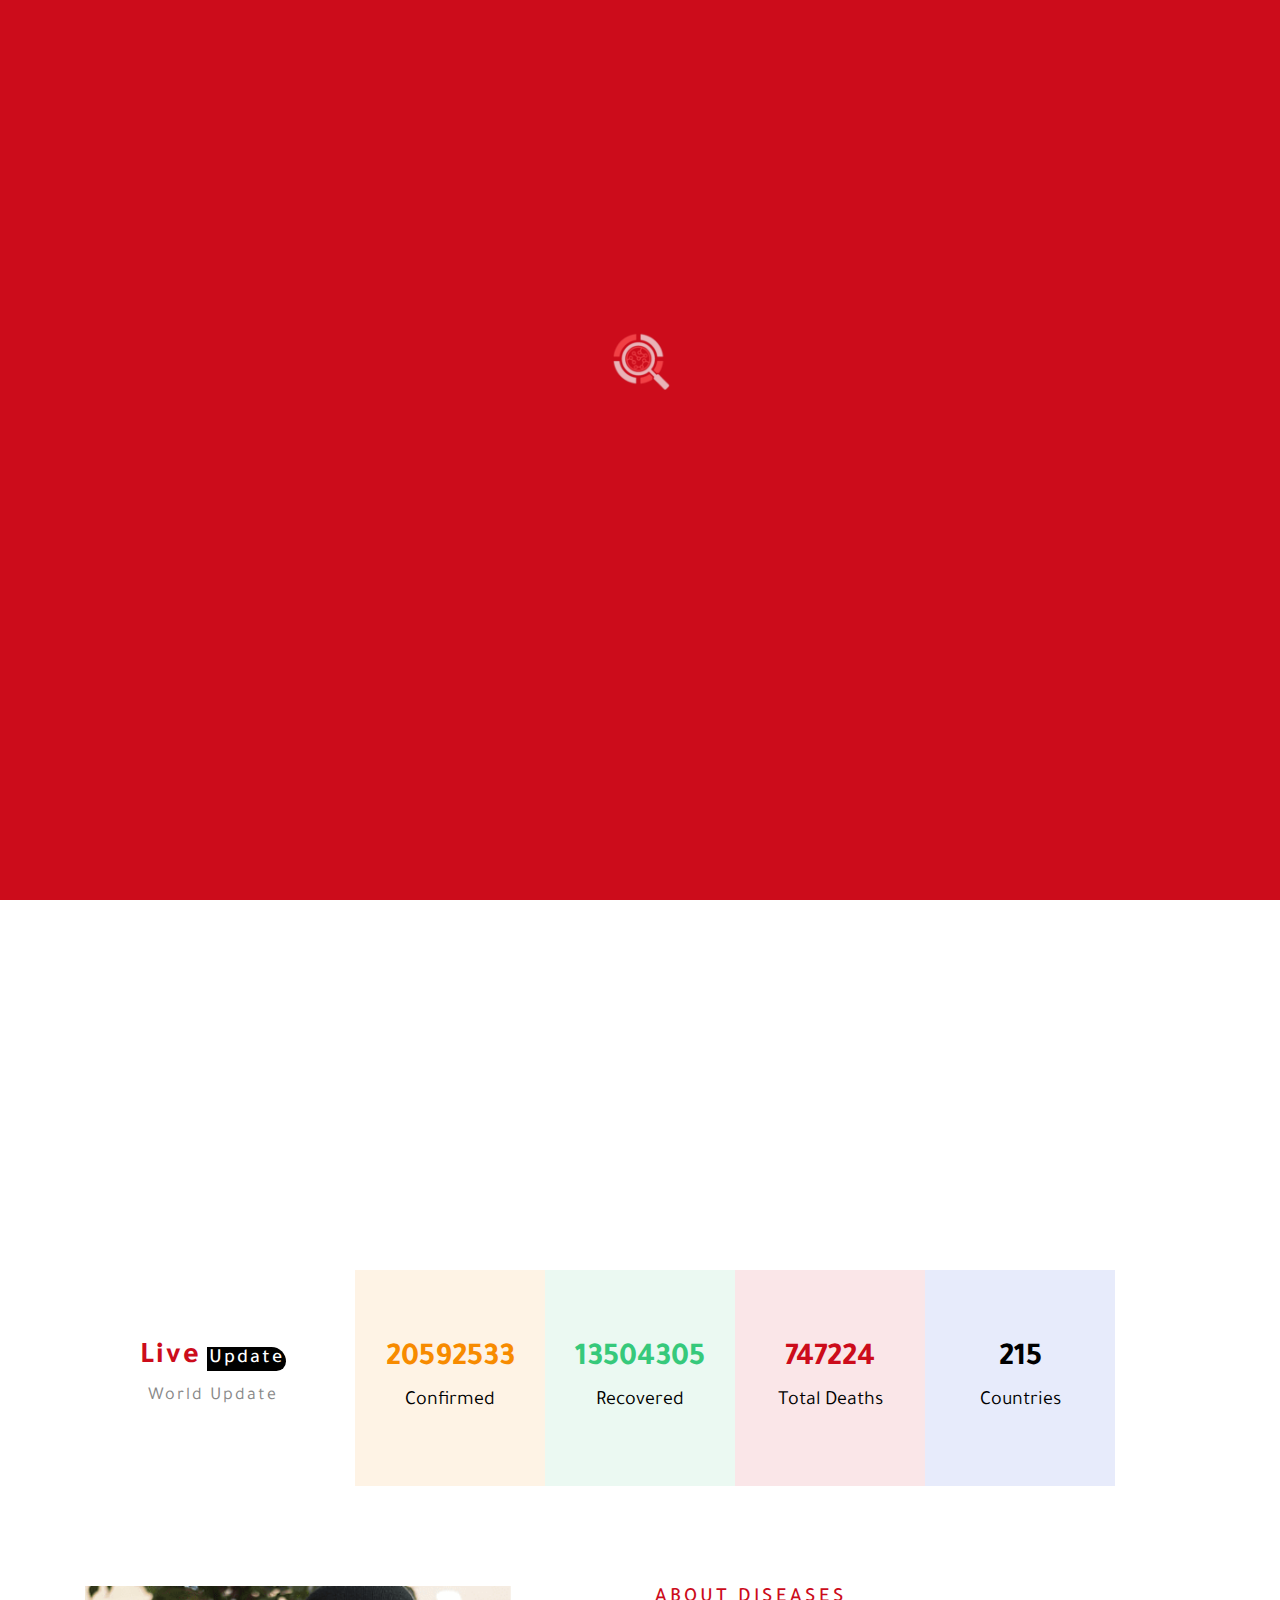
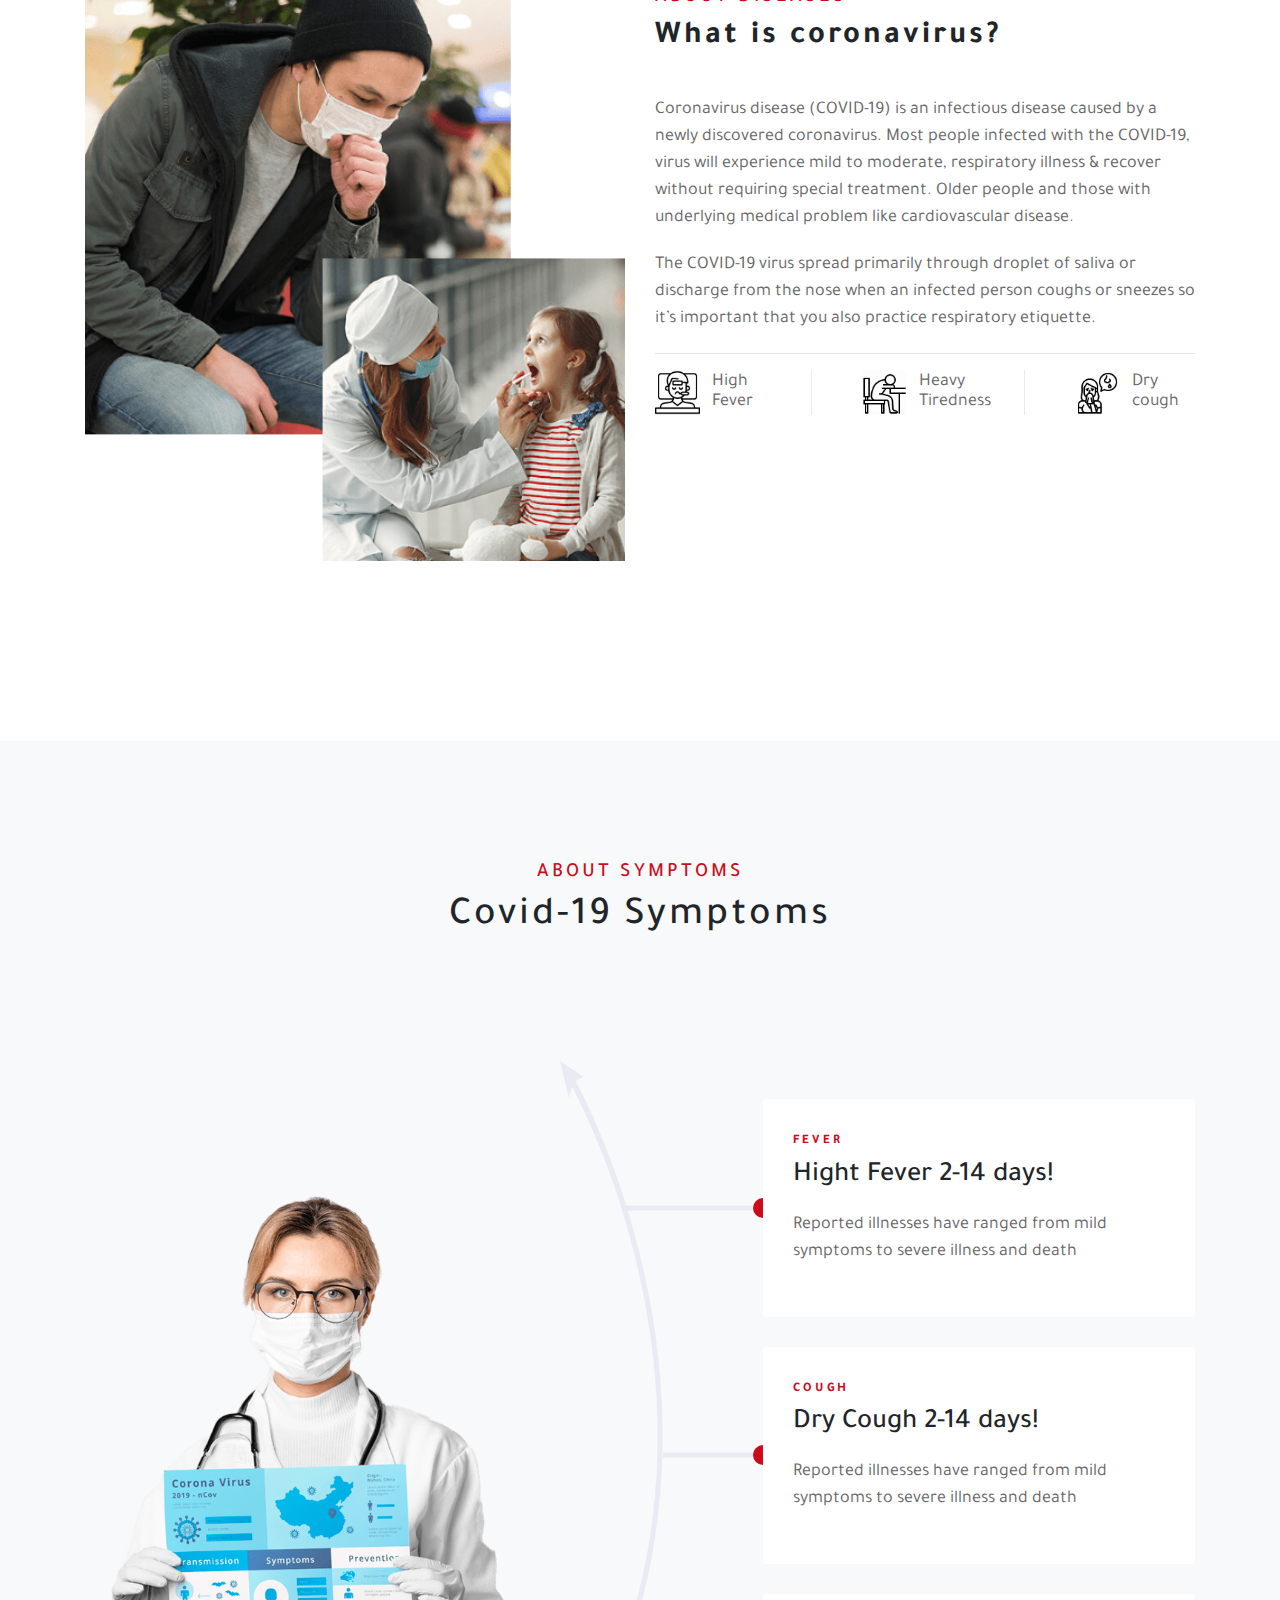
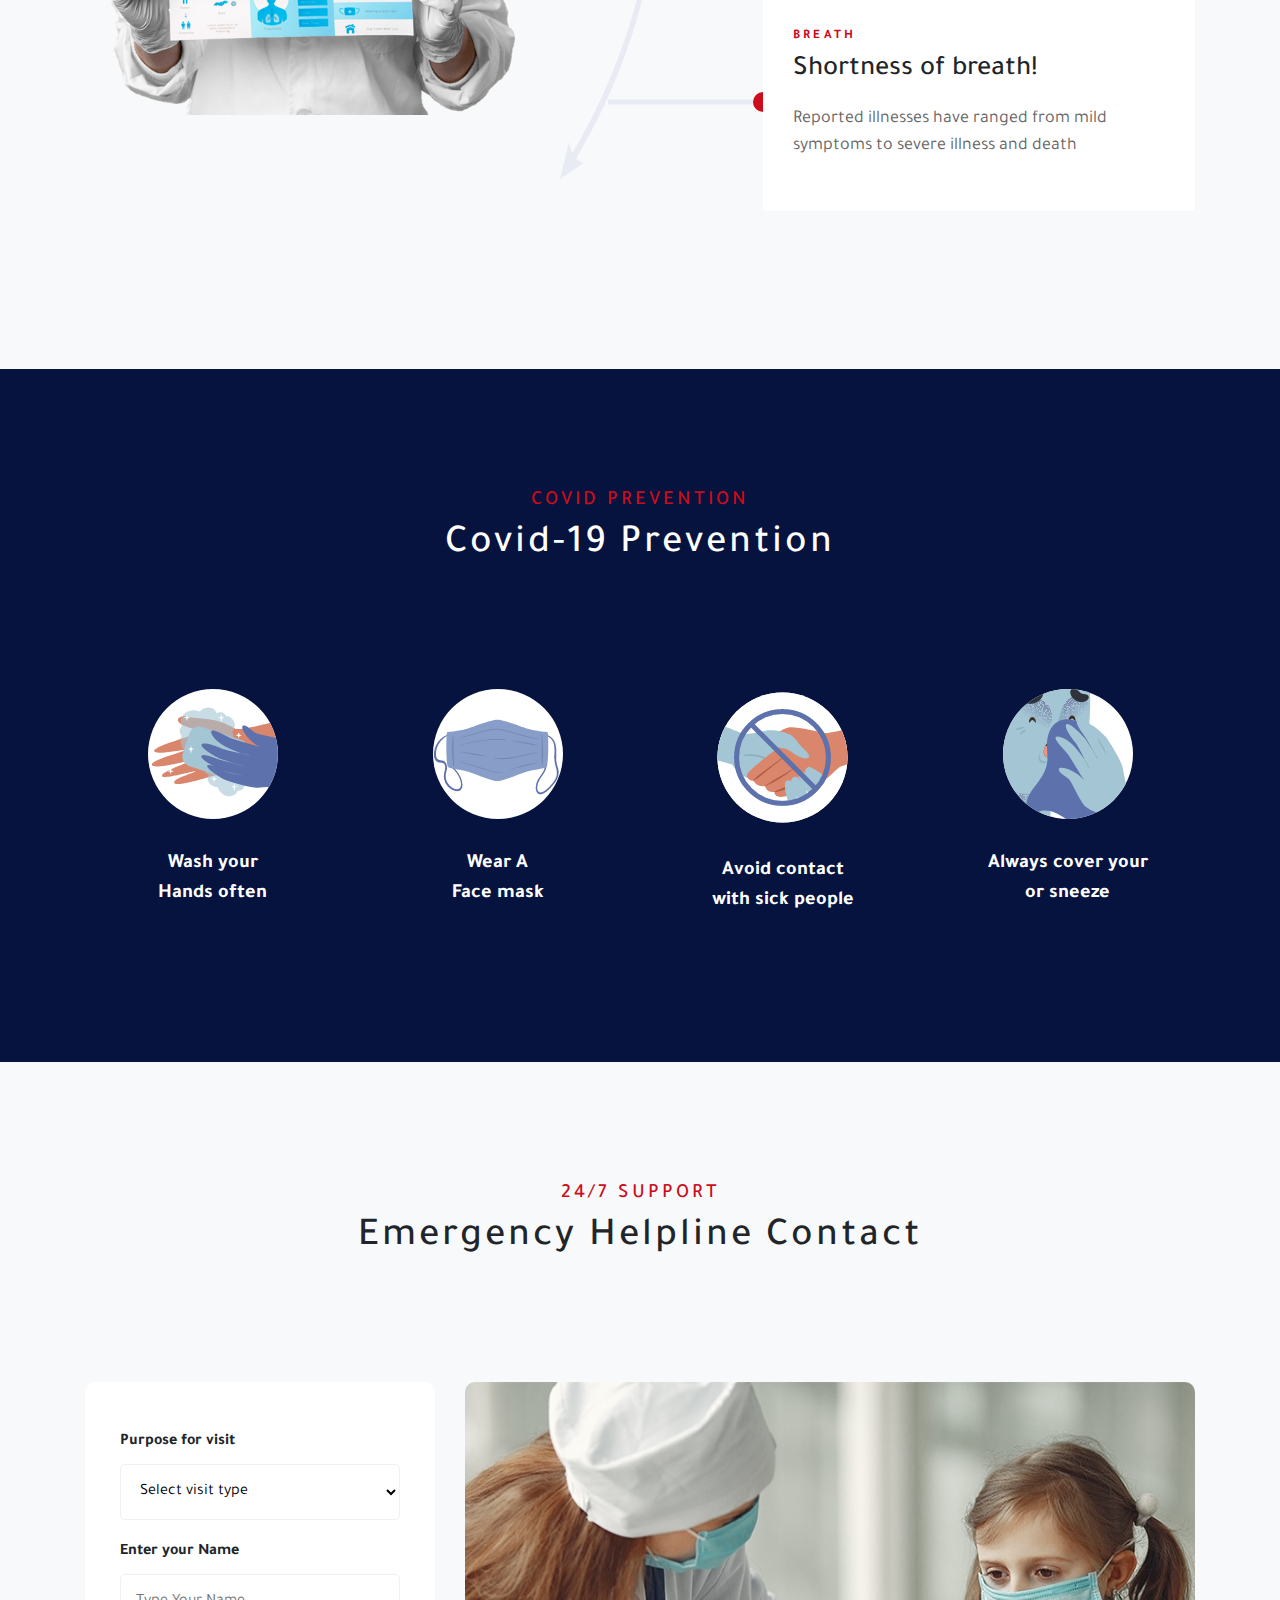
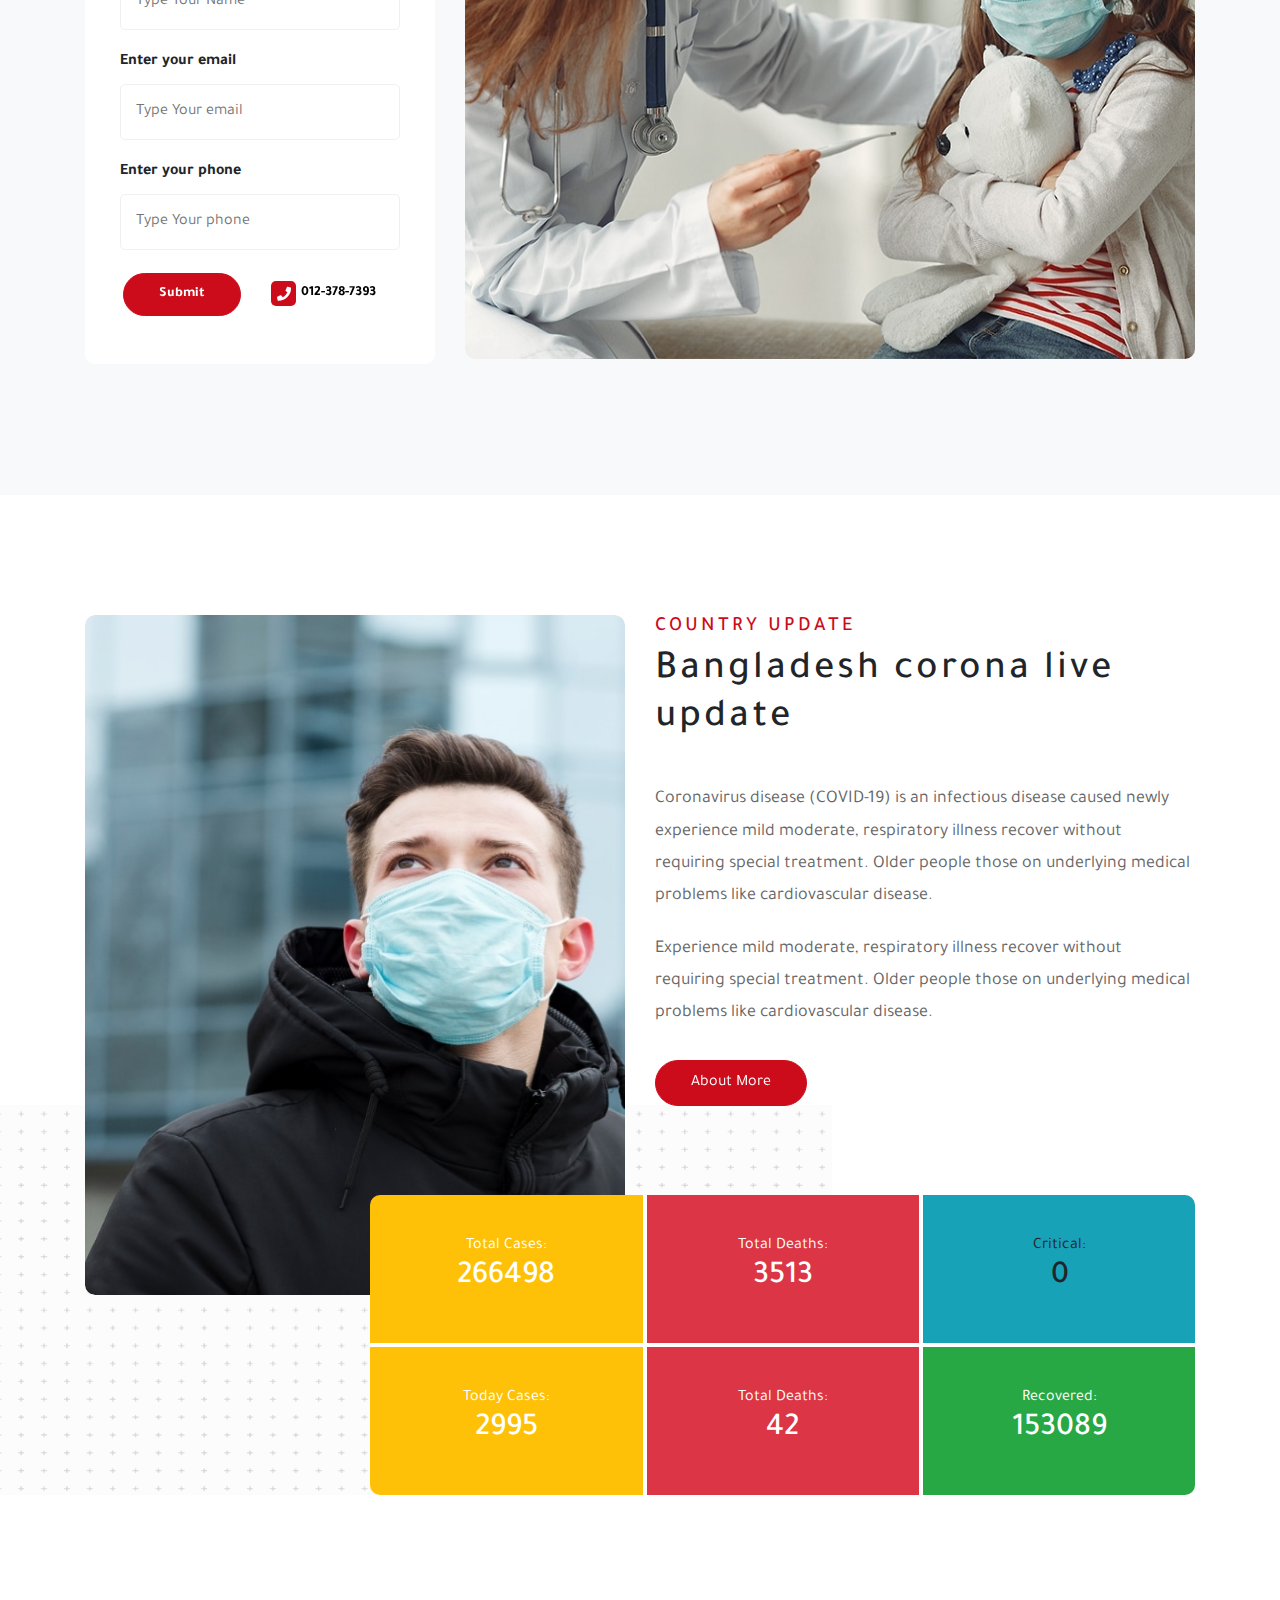
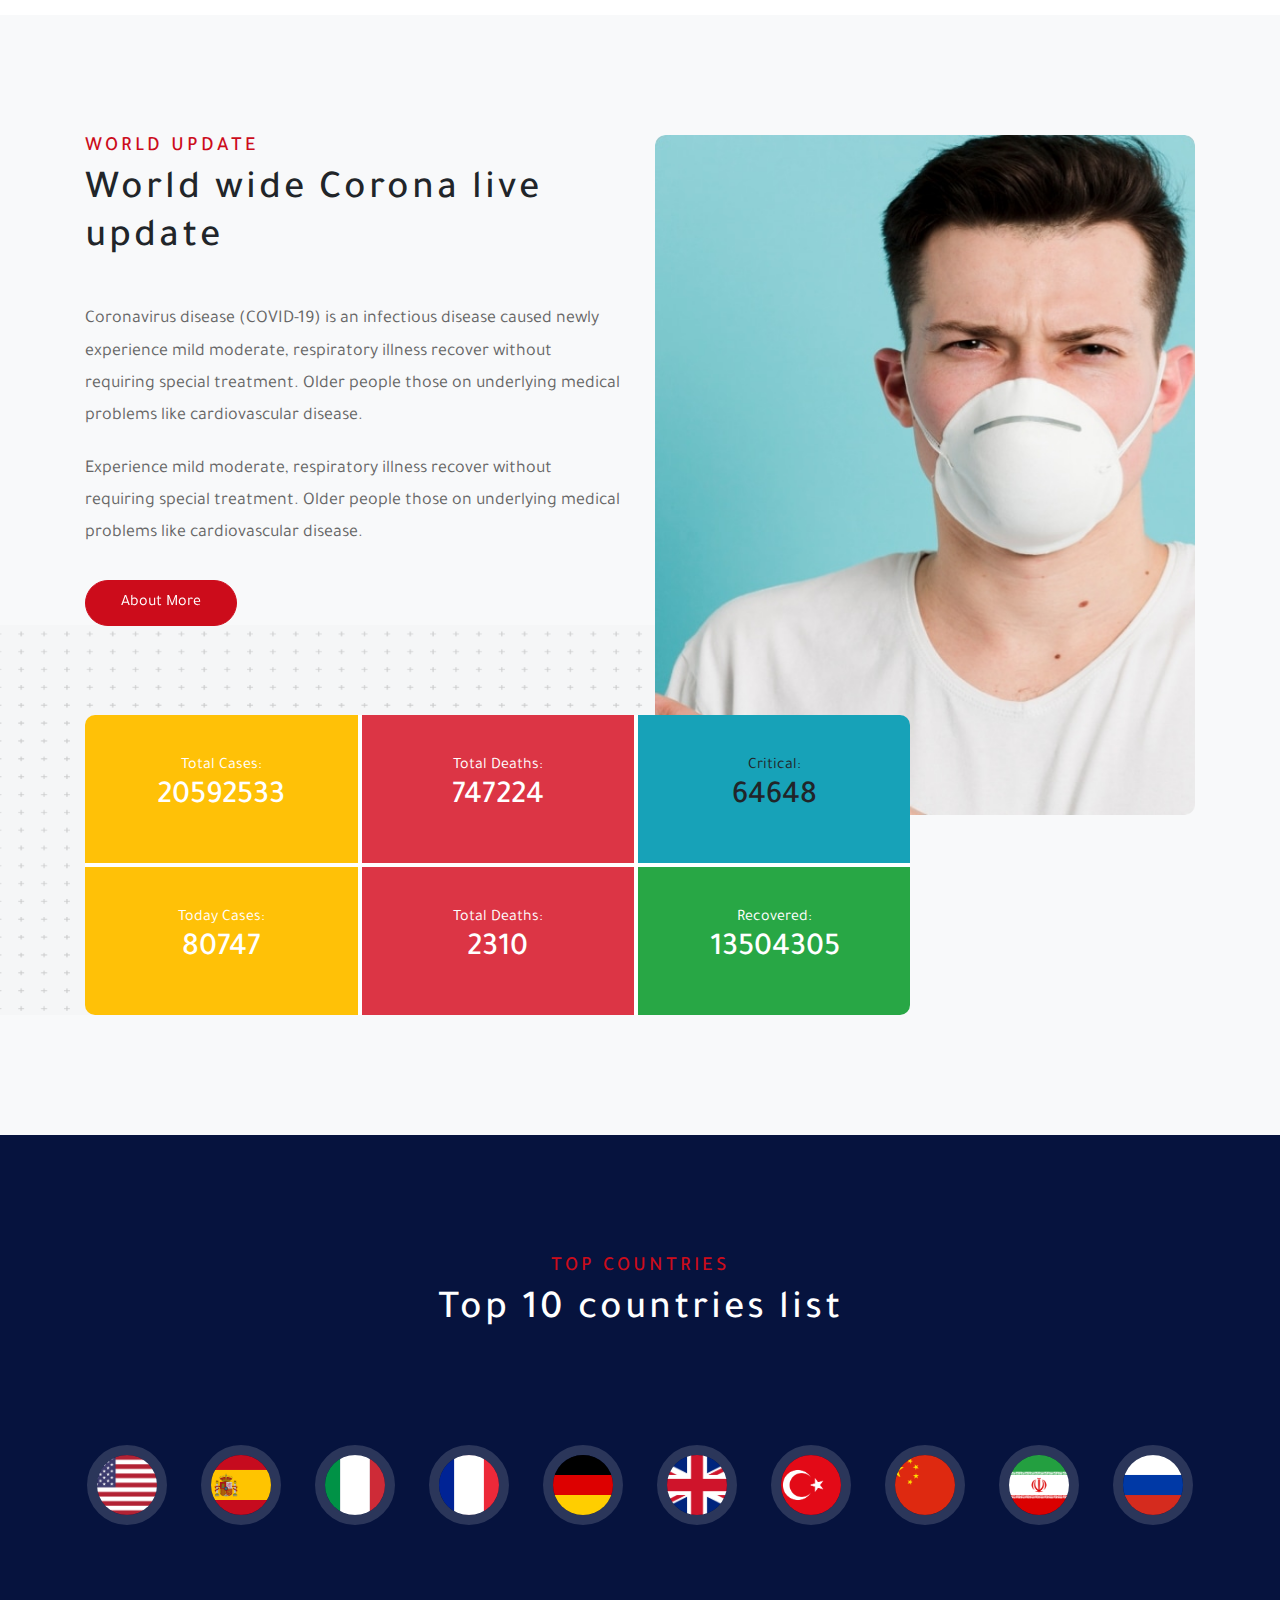
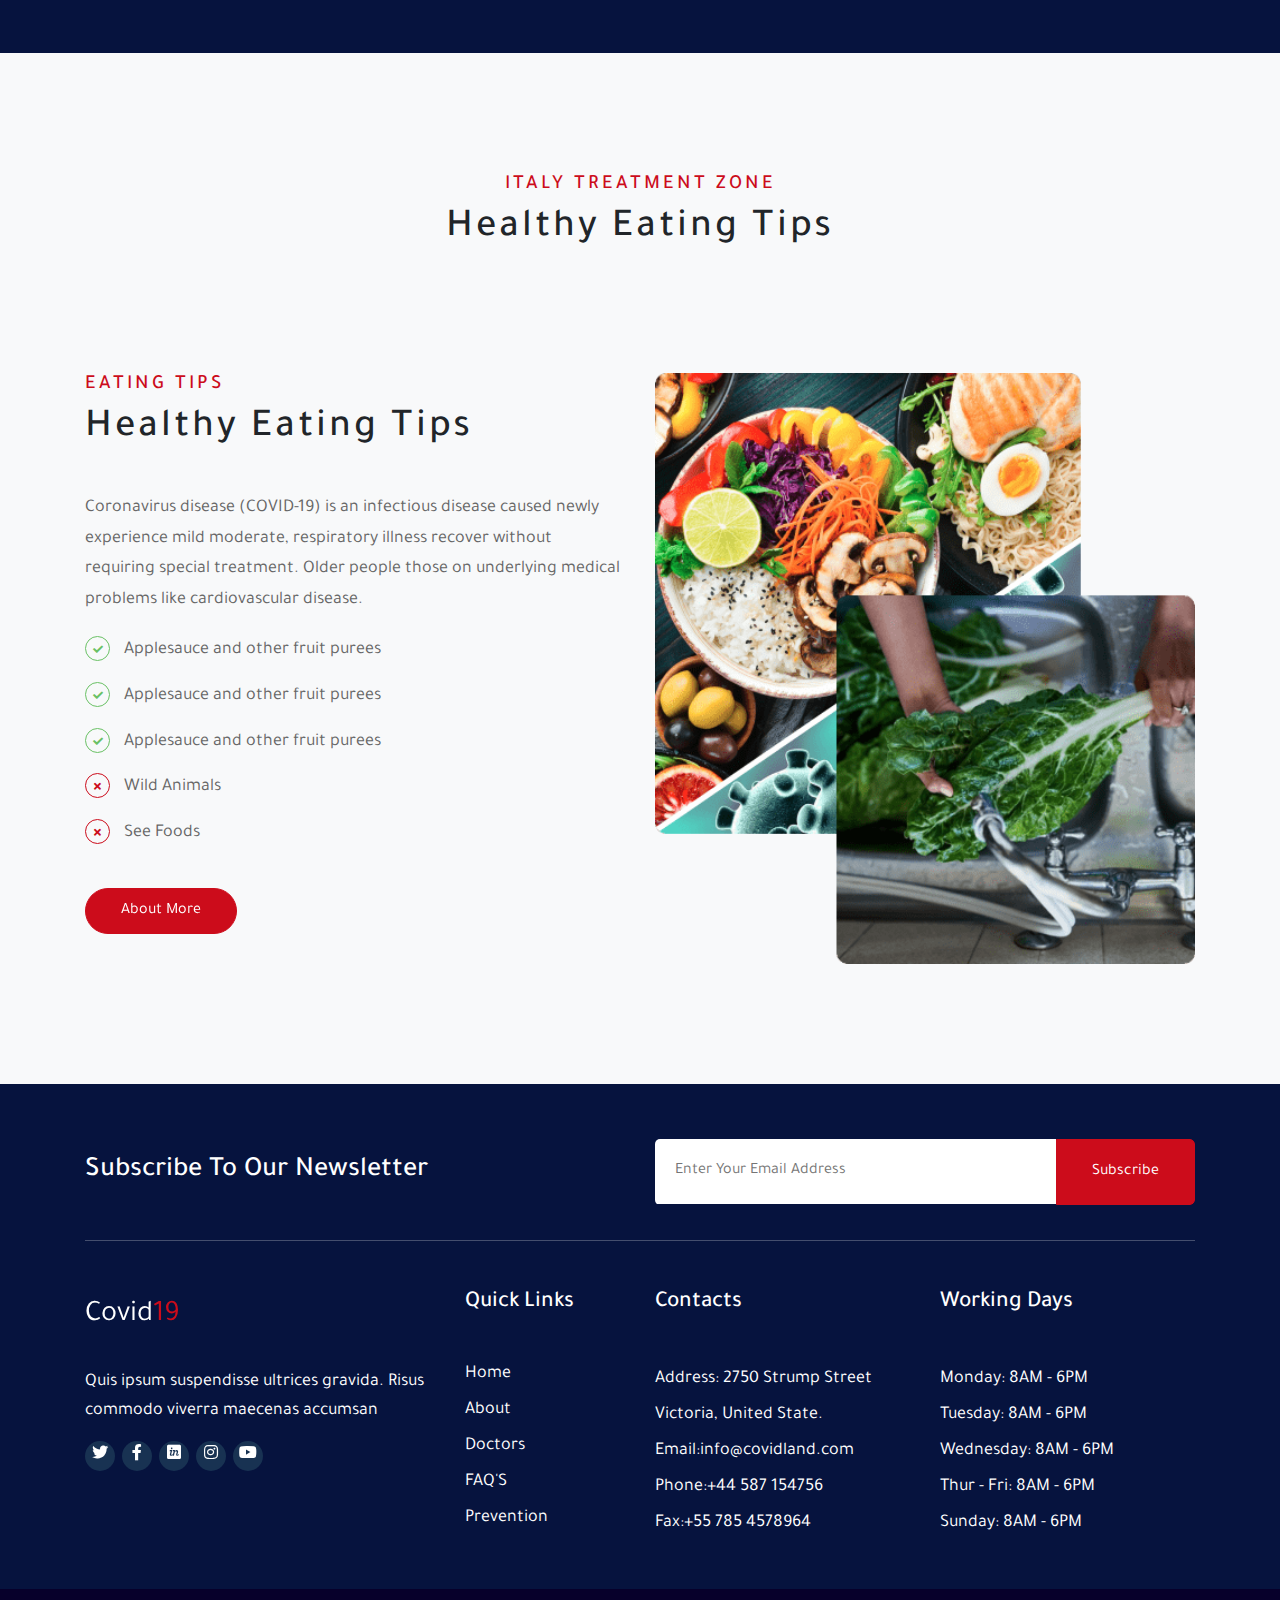
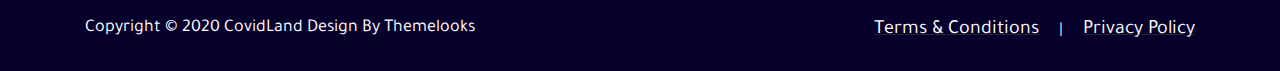
<file: index.html>
<!DOCTYPE html>
<html lang="en" dir="ltr">
<head>
  <meta charset="UTF-8">
  <meta name="viewport" content="width=device-width, initial-scale=1, shrink-to-fit=no">
  <meta http-equiv="X-UA-Compatible" content="ie=edge">
  <title>Covid19</title>

  <link rel="stylesheet" href="css/bootstrap.min.css" />
  <link rel="stylesheet" href="css/all.min.css" />
  <link rel="stylesheet" href="css/style.css" />
  <link rel="stylesheet" href="css/hover.css">
  <link rel="stylesheet" href="css/animate.css">

  <!-- Rakkas -->
  <!-- <link href="https://fonts.googleapis.com/css2?family=Open+Sans:wght@300;400;700&family=Rakkas&display=swap" rel="stylesheet"> -->

  <!-- Lalezar -->
  <!-- <link href="https://fonts.googleapis.com/css2?family=Open+Sans:wght@300;400;700&display=swap" rel="stylesheet">  -->

  <!-- Aref Ruqaa -->
  <!-- <link href="https://fonts.googleapis.com/css2?family=Aref+Ruqaa:wght@400;700&family=Open+Sans:wght@300;400;700&display=swap" rel="stylesheet"> -->

  <!-- Lateef -->
  <!-- <link href="https://fonts.googleapis.com/css2?family=Lateef&family=Open+Sans:wght@300;400;700&display=swap" rel="stylesheet">  -->

  <!-- Jomhuria -->
  <!-- <link href="https://fonts.googleapis.com/css2?family=Jomhuria&family=Open+Sans:wght@300;400;700&display=swap" rel="stylesheet"> -->

  <!-- Amiri -->
  <!-- <link href="https://fonts.googleapis.com/css2?family=Amiri&family=Open+Sans:wght@300;400;700&display=swap" rel="stylesheet"> -->

  <!-- Tajawal -->
  <link href="https://fonts.googleapis.com/css2?family=Open+Sans:wght@300;400;700&family=Tajawal&display=swap" rel="stylesheet">

  <!-- w -->
  <link href="https://fonts.googleapis.com/css2?family=Work+Sans&display=swap" rel="stylesheet">

  <!-- Baloo Tamma 2 -->
  <link href="https://fonts.googleapis.com/css2?family=Baloo+Tamma+2&display=swap" rel="stylesheet">

  <!-- Raleway -->
  <link href="https://fonts.googleapis.com/css2?family=Raleway&display=swap" rel="stylesheet">

</head>
<body>
<!---------- Spinner ----------->
<div class="loading">
  <!-- <div class="spinner"> -->
    <!-- <div class="dot1"></div> -->
    <img class="spinner" src="imgs/logo/logo.png" alt="" />
    <!-- <img class="dot1" src="imgs/logo/logo.png" alt="" />
    <img class="dot2" src="imgs/logo/logo.png" alt="" /> -->
    <!-- <div class="dot2"></div> -->
  <!-- </div> -->
  <!--<div class="spinner"></div>-->
</div>
<!---------- Spinner ----------->
<!------------------------------ Start Header ------------------------------->
<header class="text-center">
<div class="overlay">
    <!------------------------ Start Language -------------------->
<div class="d-none d-lg-block lang" style="position: fixed; right: 30px; top: 20px; z-index: 9999;">
  <ul class="navbar-nav">
    <li class="nav-item dropdown">
      <a class="nav-link dropdown-toggle" href="#" id="navbarDropdownMenuLink" role="button" data-toggle="dropdown" aria-haspopup="true" aria-expanded="false">
        language
      </a>
      <div class="dropdown-menu" aria-labelledby="navbarDropdownMenuLink">
        <a class="dropdown-item" href="index.html">English</a>
        <a class="dropdown-item" href="index_rtl.html">Arabic</a>
      </div>
    </li>
  </ul>
</div>
<!------------------------ End Language ---------------------->
<!-------------------- Start Navbar -------------------->
<nav class="navbar navbar-expand-lg navbar-light mr-auto">
<div class="container">

  <div class="row">

    <div class="col-lg-2 col-sm-4 col-5">
      <a class="navbar-brand hvr-pop" href="index.html">Covid<span>19</span></a>
    </div>

    <div class="col-lg-8 col-sm-4 col-4 position-static">

       <div class="collapse navbar-collapse" id="myNavbar" >
        <ul class="navbar-nav ml-auto">
          <li class="nav-item active">
            <a class="nav-link" href="index.html">Health Topics <span class="sr-only">(current)</span></a>
          </li>
          <li class="nav-item"> <a class="nav-link" href="#" data-section=".country">
            Countries</a> </li>
          <li class="nav-item"> <a class="nav-link" href="#" data-section=".top-countries">Top Countries</a> </li>
          <li class="nav-item"> <a class="nav-link" href="#" data-section=".healthy-eating-tips">
            Eating Tips</a> </li>

          <!-- <li class="nav-item"> <a class="nav-link" href="#" data-section=".support">
            Contact</a> </li> -->
      
          <li class="nav-item dropdown">
            <a class="nav-link dropdown-toggle" href="#" id="navbarDropdown" role="button" data-toggle="dropdown" aria-haspopup="true" aria-expanded="false" data-scroll="dropdown">
            Pages</a>
          <div class="dropdown-menu" aria-labelledby="navbarDropdown">
            <a class="dropdown-item" href="#">Blog</a>
            <a class="dropdown-item" href="#">blog Details</a>
            <a class="dropdown-item" href="#">404</a>
            <!-- <a class="dropdown-item" href="#">Menu Four</a> -->
          </div>
          </li>

          <li class="d-lg-none d-sm-block nav-item dropdown">
            <a class="nav-link dropdown-toggle" href="#" id="navbarDropdownMenuLink" role="button" data-toggle="dropdown" aria-haspopup="true" aria-expanded="false">
              language
            </a>
            <div class="dropdown-menu" aria-labelledby="navbarDropdownMenuLink">
              <a class="dropdown-item" href="index.html">English</a>
              <a class="dropdown-item" href="index_rtl.html">Arabic</a>
            </div>
          </li>
        </ul>
      </div>

    </div>
    
    <div class="col-lg-2 col-sm-4 col-3 text-right">
      <form class="form-inline my-2 my-lg-0">
        <a class="d-none d-lg-block text-white btn nav-button main-button bgactive hvr-float-shadow" type="submit">
          Are you Sick?</a>
      </form>
    </div>
    
  </div>
  
  <button class="navbar-toggler" type="button" data-toggle="collapse" data-target="#myNavbar" aria-controls="myNavbar" aria-expanded="false" aria-label="Toggle navigation">
    <!-- <span class="navbar-toggler-icon"></span> -->
    <i class="fa fa-align-justify fa-2x"></i>
    <!-- <i class="fa fa-times fa-2x"></i> -->
   </button>

</div>
</nav>
<!-------------------- End Navbar -------------------->
<div class="header-content">
  <h1>Coronavirus disease (COVID-19)<br/>outbreak</h1>
  <p>Most people infected with the COVID-19 virus will experience mild to moderate respiratory illness and requiring special treatment. Older people, and those with underlying medical problems</p>
  <button class="header-bt main-button bgactive hvr-float-shadow">How To Protect</button>
  <button class="main-button hvr-float-shadow">About Covid-19</button>
</div>

</div>
</header>
<!------------------------------ End Header ------------------------------->
<!------------------------------ Start World Update ---------------------------->
<section class="world-update text-center">
  <div class="container">
    <div class="live-update">
      <div class="row">
        <h3 class="col-lg-3 col-sm-12 live-update-logo">
          <span>Live</span>
          <span>Update</span><br/>
          <span>World Update</span>
        </h3>
        <div class="col-lg-2 col-sm-6 confirmed">
          <span><h2>20592533</h2>Confirmed</span>
        </div>
        <div class="col-lg-2 col-sm-6 recovered">
          <span><h2>13504305</h2>Recovered</span>
        </div>
        <div class="col-lg-2 col-sm-6 total-deaths">
          <span><h2>747224</h2>Total Deaths</span>
        </div>
        <div class="col-lg-2 col-sm-6 countries">
          <span><h2>215</h2>Countries</span>
        </div>
      </div>
      
    </div>
  </div>
</section>
<!------------------------------ End World Update ------------------------------->
<!------------------------------ Start About Diseases ------------------------------->
<section class="about-diseases">
  <div class="container">
    <div class="row">
      <div class="col-lg-6 col-sm-12">
        <!-- <video src=""></video> -->
        <img class="w-100" src="imgs/about-img.png" alt="" />
      </div>
      <div class="col-lg-6 col-sm-12 info">
        <div class="section-title">
          <h5>About Diseases</h5>
          <h2>What is coronavirus?</h2>
        </div>
        <div class="info-text">
          <p>Coronavirus disease (COVID-19) is an infectious disease caused by a newly discovered coronavirus. Most people infected with the COVID-19, virus will experience mild to moderate, respiratory illness & recover without requiring special treatment. Older people and those with underlying medical problem like cardiovascular disease.</p>
          <p>The COVID-19 virus spread primarily through droplet of saliva or discharge from the nose when an infected person coughs or sneezes so it’s important that you also practice respiratory etiquette.</p>
        </div>
        <hr/>
        <div class="symptoms row">
          <div class="single-symptoms media align-items-center col-sm">
            <div class="icon">
              <img src="imgs/icon/High Fever.png" alt="" style="width: 45px; height: 45px;" />
              <!-- <i class="fa fa-clinic-medical fa-2x"></i> -->
            </div>
            <div class="media-body">
              <p>High Fever</p>
            </div>
          </div>
  
          <div class="single-symptoms media align-items-center col-sm">
            <div class="icon">
              <img src="imgs/icon/Heavy Tiredness.png" alt="" style="width: 45px; height: 45px;" />
              <!-- <i class="fa fa-home fa-2x"></i> -->
            </div>
            <div class="media-body">
              <p>Heavy Tiredness</p>
            </div>
          </div>

          <div class="single-symptoms media align-items-center col-sm">
            <div class="icon">
              <img src="imgs/icon/Dry-cough.png" alt="" style="width: 45px; height: 45px;" />
              <!-- <i class="fa fa-home fa-2x"></i> -->
            </div>
            <div class="media-body">
              <p>Dry cough</p>
            </div>
          </div>

        </div>
        
      </div>
      
    </div>
  
  </div>
</section>
<!------------------------------ End About Diseases ------------------------------->
<!------------------------------ Start About Symptoms ------------------------------->
<section class="about-symptoms bg-light">
  <div class="container">
    <div class="section-title text-center">
      <h5>About Symptoms</h5>
      <h2 class="h1">Covid-19 Symptoms</h2>
    </div>
    <div class="row align-items-center">
      <div class="col-xl-5 col-lg-6">
        <figure class="mb-50 mb-lg-0">
          <img class="w-100 h-100" src="imgs/symptoms.png" alt="" />
        </figure>
      </div>
      
      <div class="col-xl-7 col-lg-6">
        <div class="symptoms-wrapper d-xl-flex align-items-center">
          <figure class="d-none d-xl-block">
            <img class="w-100 h-100" src="imgs/s-line.png" alt="" />
          </figure>
          
          <div class="card-wrapper">
            <div class="card">
              <div class="card-body">
                <h6>Fever</h6>
                <h3>Hight Fever 2-14 days!</h3>
                <p>Reported illnesses have ranged from mild symptoms to severe illness and death</p>
              </div>
            </div>

            <div class="card">
              <div class="card-body">
                <h6>Cough</h6>
                <h3>Dry Cough 2-14 days!</h3>
                <p>Reported illnesses have ranged from mild symptoms to severe illness and death</p>
              </div>
            </div>

            <div class="card">
              <div class="card-body">
                <h6>Breath</h6>
                <h3>Shortness of breath!</h3>
                <p>Reported illnesses have ranged from mild symptoms to severe illness and death</p>
              </div>
            </div>

          </div>
        </div>
        
        
      </div>
    </div>
  </div>
</section>
<!------------------------------ End About Symptoms ------------------------------->
<!------------------------------ Start Covid Prevention ----------------------------->
<section class="covid-prevention text-center bg-cover">
  <div class="container">
    <div class="section-title">
      <h5>Covid Prevention</h5>
      <h2 class="h1">Covid-19 Prevention</h2>
    </div>

    <div class="row">
      <div class="col-lg-3 col-sm-6 single-prevention mb-30">
        <figure class="mb-30">
          <img src="imgs/prevention/p-1.png" alt="" />
        </figure>
        <div class="content">
          <p class="text-white">Wash your<br/>Hands often</p>
        </div>
      </div>

      <div class="col-lg-3 col-sm-6 single-prevention mb-30">
        <figure class="mb-30">
          <img src="imgs/prevention/p-2.png" alt="" />
        </figure>
        <div class="content">
          <p class="text-white">Wear A<br/>Face mask</p>
        </div>
      </div>

      <div class="col-lg-3 col-sm-6 single-prevention mb-30">
        <figure class="mb-30">
          <img src="imgs/prevention/p-3.png" alt="" />
        </figure>
        <div class="content">
          <p class="text-white">Avoid contact<br/>with sick people</p>
        </div>
      </div>

      <div class="col-lg-3 col-sm-6 single-prevention mb-30">
        <figure class="mb-30">
          <img src="imgs/prevention/p-4.png" alt="" />
        </figure>
        <div class="content">
          <p class="text-white">Always cover your<br/>or sneeze</p>
        </div>
      </div>
      
    </div>
  </div>
</section>
<!------------------------------ End Covid Prevention ------------------------------->
<!------------------------------ Start 24/7 Support ------------------------------->
<section class="support bg-light">
  <div class="container">
    <div class="section-title text-center">
      <h5>24/7 Support</h5>
      <h2 class="h1">Emergency Helpline Contact</h2>
    </div>
    <div class="row">
      <div class="col-xl-4 col-lg-5">
        <div class="contact-form-wrapper bg-white radius-10">
          <form action="" class="contact-form">
            <div class="theme-input-group mb-20">
              <label for="" class="theme-input-lable">Purpose for visit</label>
              <select name="" id="" class="theme-input-style">
                <option value="01" selected="selected">Select visit type</option>
                <option value="02">Select visit type 1</option>
                <option value="03">Select visit type 2</option>
              </select>
            </div>

            <div class="theme-input-group mb-20">
              <label for="" class="theme-input-lable">Enter your Name</label>
              <input type="text" class="theme-input-style" placeholder="Type Your Name" />
            </div>
            
            <div class="theme-input-group mb-20">
              <label for="" class="theme-input-lable">Enter your email</label>
              <input type="text" class="theme-input-style" placeholder="Type Your email" />
            </div>

            <div class="theme-input-group mb-20">
              <label for="" class="theme-input-lable">Enter your phone</label>
              <input type="text" class="theme-input-style" placeholder="Type Your phone" />
            </div>

            <div class="d-sm-flex align-items-sm-center">
              <button type="submit" class="btn main-button bgactive  hvr-float-shadow mb-20 mb-sm-0">Submit</button>
              <a class="btn-icon d-inline-flex hvr-float-shadow" href="tel:+123787393">
                <span class="icon">
                  <i class="fa fa-phone"></i>
                </span>
                 012-378-7393</a>
            </div>

          </form>
        </div>
      </div>

      <div class="col-xl-8 col-lg-7">
        <figure>
          <img class="w-100" src="imgs/contact-img.jpg" alt="" />
        </figure>
      </div>
      
    </div>
  </div>
</section>
<!------------------------------ End 24/7 Support ------------------------------->
<!------------------------------ Start Country ------------------------------->
<section class="country">
  <img class="pattern-bg w-100" src="imgs/bg-pattren.png" alt="" />
  <div class="container">
    <div class="row">
      <div class="col-lg-6">
        <figure class="text-center">
          <img class="w-100" src="imgs/country-update.jpg" alt="" />
        </figure>
      </div>

      <div class="col-lg-6">
        <div class="section-title">
          <h5>Country Update</h5>
          <h2 class="h1">Bangladesh corona live update</h2>
        </div>
        <div class="info-text">
          <p>Coronavirus disease (COVID-19) is an infectious disease caused newly experience mild moderate, respiratory illness recover without requiring special treatment. Older people those on underlying medical problems like cardiovascular disease.</p>
          <p>Experience mild moderate, respiratory illness recover without requiring special treatment. Older people those on underlying medical problems like cardiovascular disease.
          </p>
        </div>
        <a href="#" class="about-more btn main-button bgactive hvr-float-shadow">About More</a>
      </div>
    </div>
    <div class="row justify-content-end">
      <div class="col-lg-9">
        <div class="corona-update-group radius-10">
          <div class="row no-gutters">
            <div class="col-lg-4 bg-warning col-sm-6 cu_info cu_confirmed d-flex flex-column align-items-center justify-content-center p-30">
              <span class="text-white">Total Cases:</span>
              <h2 class="text-white cuCountryTotal">266498</h2>
            </div>

            <div class="col-lg-4 bg-danger col-sm-6 cu_info cu_deaths d-flex flex-column align-items-center justify-content-center p-30">
              <span class="text-white">Total Deaths:</span>
              <h2 class="text-white cuCountryTotal">3513</h2>
            </div>
            
            <div class="col-lg-4 col-sm-6 bg-info cu_info cu_critical d-flex flex-column align-items-center justify-content-center p-30">
              <span>Critical:</span>
              <h2 class="cuCountryTotal">0</h2>
            </div>
            
            <div class="col-lg-4 bg-warning col-sm-6 cu_info cu_today_cases d-flex flex-column align-items-center justify-content-center p-30">
              <span class="text-white">Today Cases:</span>
              <h2 class="text-white cuCountryTotal">2995</h2>
            </div>

            <div class="col-lg-4 col-sm-6 bg-danger cu_info cu_today_deaths d-flex flex-column align-items-center justify-content-center p-30">
              <span class="text-white">Total Deaths:</span>
              <h2 class="text-white cuCountryTotal">42</h2>
            </div>
            
            <div class="col-lg-4 col-sm-6 bg-success cu_info cu_recovered d-flex flex-column align-items-center justify-content-center p-30">
              <span class="text-white">Recovered:</span>
              <h2 class="text-white cuCountryTotal">153089</h2>
            </div>

          </div>
        </div>
      </div>
    </div>
  </div>
</section>
<!------------------------------ End Country Update ------------------------------->

<!------------------------------ Start World Update ------------------------------->
<section class="world bg-light">
  <img class="pattern-bg w-100" src="imgs/bg-pattren.png" alt="" />
  <div class="container">
    <div class="row">
      <div class="col-lg-6">
        <div class="section-title">
          <h5>World Update</h5>
          <h2 class="h1">World wide Corona live update</h2>
        </div>
        <div class="info-text">
          <p>Coronavirus disease (COVID-19) is an infectious disease caused newly experience mild moderate, respiratory illness recover without requiring special treatment. Older people those on underlying medical problems like cardiovascular disease.</p>
          <p>Experience mild moderate, respiratory illness recover without requiring special treatment. Older people those on underlying medical problems like cardiovascular disease.
          </p>
        </div>
        <a href="#" class="about-more btn main-button bgactive hvr-float-shadow">About More</a>
      </div>

      <div class="col-lg-6 order-first order-lg-last">
        <figure class="text-center">
          <img class="w-100" src="imgs/world-update.jpg" alt="" />
        </figure>
      </div>
    </div>
    <div class="row">
      <div class="col-lg-9">
        <div class="corona-update-group radius-10">
          <div class="row no-gutters">
            <div class="col-lg-4 bg-warning col-sm-6 cu_info cu_confirmed d-flex flex-column align-items-center justify-content-center p-30">
              <span class="text-white">Total Cases:</span>
              <h2 class="text-white cuCountryTotal">20592533</h2>
            </div>

            <div class="col-lg-4 bg-danger col-sm-6 cu_info cu_deaths d-flex flex-column align-items-center justify-content-center p-30">
              <span class="text-white">Total Deaths:</span>
              <h2 class="text-white cuCountryTotal">747224</h2>
            </div>
            
            <div class="col-lg-4 col-sm-6 bg-info cu_info cu_critical d-flex flex-column align-items-center justify-content-center p-30">
              <span>Critical:</span>
              <h2 class="cuCountryTotal">64648</h2>
            </div>
            
            <div class="col-lg-4 bg-warning col-sm-6 cu_info cu_today_cases d-flex flex-column align-items-center justify-content-center p-30">
              <span class="text-white">Today Cases:</span>
              <h2 class="text-white cuCountryTotal">80747</h2>
            </div>

            <div class="col-lg-4 col-sm-6 bg-danger cu_info cu_today_deaths d-flex flex-column align-items-center justify-content-center p-30">
              <span class="text-white">Total Deaths:</span>
              <h2 class="text-white cuCountryTotal">2310</h2>
            </div>
            
            <div class="col-lg-4 col-sm-6 bg-success cu_info cu_recovered d-flex flex-column align-items-center justify-content-center p-30">
              <span class="text-white">Recovered:</span>
              <h2 class="text-white cuCountryTotal">13504305</h2>
            </div>

          </div>
        </div>
      </div>
    </div>
  </div>
</section>
<!------------------------------ End World Update ------------------------------->
<!------------------------------ Start Top countries ------------------------------->
<section class="top-countries text-center">
  <div class="container">
    <div class="section-title">
      <h5>Top Countries</h5>
      <h2 class="h1">Top 10 countries list</h2>
    </div>    
    <div class="row">
      <div class="col-xl col-lg-2 col-md-3 col-sm-4 col-6 mb-5">
        <div class="single-country d-xl-flex justify-content-center">
          <div class="flag-wrapper m-auto hvr-pulse hvr-bubble-top">
            <figure class="flag-icon w-100 h-100">
              <img src="imgs/countries/us.png" alt="USA" />
            </figure>
            <span class="country-name text-uppercase">usa</span>
          </div>
          <ul class="country-info text-center list-unstyled mt-3 mt-xl-0" style="left: 150%;">
            <li class="cuScTotal bg-warning">Total Cases<br/>5309685</li>
            <li class="cuScDeaths bg-danger">Total Deaths<br/>167789</li>
            <li class="cuScrecovered bg-success">Recovered<br/>2757478</li>
          </ul>
        </div>
      </div>

      <div class="col-xl col-lg-2 col-md-3 col-sm-4 col-6 mb-5">
        <div class="single-country d-xl-flex justify-content-center">
          <div class="flag-wrapper m-auto hvr-pulse hvr-bubble-top">
            <figure class="flag-icon w-100 h-100">
              <img src="imgs/countries/es.png" alt="Spain" />
            </figure>
            <span class="country-name text-uppercase">Spain</span>
          </div>
          <ul class="country-info text-center list-unstyled mt-3 mt-xl-0">
            <li class="cuScTotal bg-warning">Total Cases<br/>5309685</li>
            <li class="cuScDeaths bg-danger">Total Deaths<br/>167789</li>
            <li class="cuScrecovered bg-success">Recovered<br/>2757478</li>
          </ul>
        </div>
      </div>

      <div class="col-xl col-lg-2 col-md-3 col-sm-4 col-6 mb-5">
        <div class="single-country d-xl-flex justify-content-center">
          <div class="flag-wrapper m-auto hvr-pulse hvr-bubble-top">
            <figure class="flag-icon w-100 h-100">
              <img src="imgs/countries/it.png" alt="Italy" />
            </figure>
            <span class="country-name text-uppercase">Italy</span>
          </div>
          <ul class="country-info text-center list-unstyled mt-3 mt-xl-0">
            <li class="cuScTotal bg-warning">Total Cases<br/>5309685</li>
            <li class="cuScDeaths bg-danger">Total Deaths<br/>167789</li>
            <li class="cuScrecovered bg-success">Recovered<br/>2757478</li>
          </ul>
        </div>
      </div>

      <div class="col-xl col-lg-2 col-md-3 col-sm-4 col-6 mb-5">
        <div class="single-country d-xl-flex justify-content-center">
          <div class="flag-wrapper m-auto hvr-pulse hvr-bubble-top">
            <figure class="flag-icon w-100 h-100">
              <img src="imgs/countries/fr.png" alt="France" />
            </figure>
            <span class="country-name text-uppercase">France</span>
          </div>
          <ul class="country-info text-center list-unstyled mt-3 mt-xl-0">
            <li class="cuScTotal bg-warning">Total Cases<br/>5309685</li>
            <li class="cuScDeaths bg-danger">Total Deaths<br/>167789</li>
            <li class="cuScrecovered bg-success">Recovered<br/>2757478</li>
          </ul>
        </div>
      </div>

      <div class="col-xl col-lg-2 col-md-3 col-sm-4 col-6 mb-5">
        <div class="single-country d-xl-flex justify-content-center">
          <div class="flag-wrapper m-auto hvr-pulse hvr-bubble-top">
            <figure class="flag-icon w-100 h-100">
              <img src="imgs/countries/gr.png" alt="Germany" />
            </figure>
            <span class="country-name text-uppercase">Germany</span>
          </div>
          <ul class="country-info text-center list-unstyled mt-3 mt-xl-0">
            <li class="cuScTotal bg-warning">Total Cases<br/>5309685</li>
            <li class="cuScDeaths bg-danger">Total Deaths<br/>167789</li>
            <li class="cuScrecovered bg-success">Recovered<br/>2757478</li>
          </ul>
        </div>
      </div>

      <div class="col-xl col-lg-2 col-md-3 col-sm-4 col-6 mb-5">
        <div class="single-country d-xl-flex justify-content-center">
          <div class="flag-wrapper m-auto hvr-pulse hvr-bubble-top">
            <figure class="flag-icon w-100 h-100">
              <img src="imgs/countries/uk.png" alt="UK" />
            </figure>
            <span class="country-name text-uppercase">Uk</span>
          </div>
          <ul class="country-info text-center list-unstyled mt-3 mt-xl-0">
            <li class="cuScTotal bg-warning">Total Cases<br/>5309685</li>
            <li class="cuScDeaths bg-danger">Total Deaths<br/>167789</li>
            <li class="cuScrecovered bg-success">Recovered<br/>2757478</li>
          </ul>
        </div>
      </div>

      <div class="col-xl col-lg-2 col-md-3 col-sm-4 col-6 mb-5">
        <div class="single-country d-xl-flex justify-content-center">
          <div class="flag-wrapper m-auto hvr-pulse hvr-bubble-top">
            <figure class="flag-icon w-100 h-100">
              <img src="imgs/countries/tr.png" alt="Turkey" />
            </figure>
            <span class="country-name text-uppercase">Turkey</span>
          </div>
          <ul class="country-info text-center list-unstyled mt-3 mt-xl-0">
            <li class="cuScTotal bg-warning">Total Cases<br/>5309685</li>
            <li class="cuScDeaths bg-danger">Total Deaths<br/>167789</li>
            <li class="cuScrecovered bg-success">Recovered<br/>2757478</li>
          </ul>
        </div>
      </div>

      <div class="col-xl col-lg-2 col-md-3 col-sm-4 col-6 mb-5">
        <div class="single-country d-xl-flex justify-content-center">
          <div class="flag-wrapper m-auto hvr-pulse hvr-bubble-top">
            <figure class="flag-icon w-100 h-100">
              <img src="imgs/countries/cn.png" alt="China" />
            </figure>
            <span class="country-name text-uppercase">China</span>
          </div>
          <ul class="country-info text-center list-unstyled mt-3 mt-xl-0">
            <li class="cuScTotal bg-warning">Total Cases<br/>5309685</li>
            <li class="cuScDeaths bg-danger">Total Deaths<br/>167789</li>
            <li class="cuScrecovered bg-success">Recovered<br/>2757478</li>
          </ul>
        </div>
      </div>

      <div class="col-xl col-lg-2 col-md-3 col-sm-4 col-6 mb-5">
        <div class="single-country d-xl-flex justify-content-center">
          <div class="flag-wrapper m-auto hvr-pulse hvr-bubble-top">
            <figure class="flag-icon w-100 h-100">
              <img src="imgs/countries/ir.png" alt="Iran" />
            </figure>
            <span class="country-name text-uppercase">Iran</span>
          </div>
          <ul class="country-info text-center list-unstyled mt-3 mt-xl-0">
            <li class="cuScTotal bg-warning">Total Cases<br/>5309685</li>
            <li class="cuScDeaths bg-danger">Total Deaths<br/>167789</li>
            <li class="cuScrecovered bg-success">Recovered<br/>2757478</li>
          </ul>
        </div>
      </div>

      <div class="col-xl col-lg-2 col-md-3 col-sm-4 col-6 mb-5">
        <div class="single-country d-xl-flex justify-content-center">
          <div class="flag-wrapper m-auto hvr-pulse hvr-bubble-top">
            <figure class="flag-icon w-100 h-100">
              <img src="imgs/countries/ru.png" alt="Russia" />
            </figure>
            <span class="country-name text-uppercase">Russia</span>
          </div>
          <ul class="country-info text-center list-unstyled mt-3 mt-xl-0" style="left: auto;right: -40px;transform: none;">
            <li class="cuScTotal bg-warning">Total Cases<br/>5309685</li>
            <li class="cuScDeaths bg-danger">Total Deaths<br/>167789</li>
            <li class="cuScrecovered bg-success">Recovered<br/>2757478</li>
          </ul>
        </div>
      </div>


    </div>
  </div>
</section>
<!------------------------------ End Top countries ------------------------------->
<!------------------------------ Start Healthy Eating Tips ----------------------------->
<section class="healthy-eating-tips bg-light">
  <div class="container">
    <div class="section-title text-center">
      <h5>Italy Treatment Zone</h5>
      <h2 class="h1">Healthy Eating Tips</h2>
    </div>
    <div class="row">
      <div class="col-lg-6">
        <div class="section-title mb-0">
          <h5>Eating Tips</h5>
          <h2 class="h1">Healthy Eating Tips</h2>
        </div>
        <div class="info-text">
          <p>Coronavirus disease (COVID-19) is an infectious disease caused newly experience mild moderate, respiratory illness recover without requiring special treatment. Older people those on underlying medical problems like cardiovascular disease.</p>
          <ul class="list-unstyled tips-list mt-2 mb-3">
            <li><i class="fa fa-check"></i> Applesauce and other fruit purees</li>
            <li><i class="fa fa-check"></i> Applesauce and other fruit purees</li>
            <li><i class="fa fa-check"></i> Applesauce and other fruit purees</li>
            <li><i class="fa fa-times"></i> Wild Animals</li>
            <li><i class="fa fa-times"></i> See Foods</li>
          </ul>
        </div>
        <a href="#" class="about-more btn main-button bgactive  hvr-float-shadow mt-4">About More</a>
      </div>
      <div class="col-lg-6">
        <figure class="w-100 h-100">
          <img class="w-100 h-100" src="imgs/tips.png" alt="" />
        </figure>
      </div>
    </div>
  </div>
</section>
<!------------------------------ End Healthy Eating Tips ------------------------------->
<!------------------------------ Start Footer ------------------------------->
<footer>
  <div class="container">
    <div class="footer-top">
      <div class="row align-items-center">
        <div class="col-lg-6">
          <h3 class="newsletter-title text-white text-lg-left text-center mb-4 mb-lg-0">Subscribe To Our Newsletter</h3>
        </div>
        <div class="col-lg-6">
          <div class="newsletter-form">
            <form action="">
              <div class="theme-input-wrapper">
                <input type="text" class="theme-input-style" placeholder="Enter Your Email Address"/>
                <button type="submit" class="btn main-button bgactive">Subscribe</button>
              </div>
            </form>
          </div>
        </div>
      </div> <!-- End Of Main row -->
    </div> <!-- End Of footer-top -->

    <div class="footer-main">
      <div class="row">
        <div class="col-lg-4 col-sm-6">
          <div class="widget widget-about text-white my-5">
            <div class="logo mb-4">
              <a class="navbar-brand hvr-pop" href="index.html">Covid<span>19</span></a>
            </div>
            <p>Quis ipsum suspendisse ultrices gravida. Risus commodo viverra maecenas accumsan</p>
            <div class="widget widget-social-icon">
              <ul class="list-unstyled d-flex">
                <li class="hvr-float-shadow">
                  <a href=""><i class="fab fa-twitter"></i></a></li>
                <li class="hvr-float-shadow">
                  <a href=""><i class="fab fa-facebook-f"></i></a></li>
                <li class="hvr-float-shadow"><a href="">
                  <i class="fab fa-invision"></i></a></li>
                <li class="hvr-float-shadow"><a href="">
                  <i class="fab fa-instagram"></i></a></li>
                <li class="hvr-float-shadow"><a href="">
                  <i class="fab fa-youtube"></i></a></li>
              </ul>
            </div>
          </div>
        </div>

        <div class="col-lg-2 col-sm-6">
          <div class="widget widget_nav_menu my-5">
            <h3 class="widget-title text-white">Quick Links</h3>
            <ul class="list-unstyled text-white">
              <li><a href="#">Home</a></li>
              <li><a href="#">About</a></li>
              <li><a href="#">Doctors</a></li>
              <li><a href="#">FAQ'S</a></li>
              <li><a href="#">Prevention</a></li>
            </ul>
          </div>
        </div>

        <div class="col-lg-3 col-sm-6">
          <div class="widget widget_contacts my-5">
            <h3 class="widget-title text-white">Contacts</h3>
            <ul class="list-unstyled text-white">
              <li>Address: 2750 Strump Street</li>
              <li>Victoria, United State.</li>
              <li>Email:info@covidland.com</li>
              <li>Phone:+44 587 154756</li>
              <li>Fax:+55 785 4578964</li>
            </ul>
          </div>
        </div>

        <div class="col-lg-3 col-sm-6">
          <div class="widget widget_contacts my-5">
            <h3 class="widget-title text-white">Working Days</h3>
            <ul class="list-unstyled text-white">
              <li>Monday: 8AM - 6PM</li>
              <li>Tuesday: 8AM - 6PM</li>
              <li>Wednesday: 8AM - 6PM</li>
              <li>Thur - Fri: 8AM - 6PM</li>
              <li>Sunday: 8AM - 6PM</li>
            </ul>
          </div>
        </div>
      </div> <!-- End Of row -->
    </div> <!-- End Of footer-main -->
  </div> <!-- End Of Main container -->
  
    <div class="footer-bottom">
      <div class="container">
        <div class="row">
          <div class="col-lg-6 text-center text-lg-left">
            <span class="copyright-text text-white">Copyright &copy; 2020 CovidLand Design By Themelooks</span>
          </div>
          <div class="col-lg-6 order-first order-lg-last">
            <u class="list-unstyled footer-menu d-flex align-items-center justify-content-center justify-content-lg-end mb-3 mb-lg-0">
              <li><a href="#">Terms & Conditions</a></li>
              <li><a href="#">Privacy Policy</a></li>
            </u>
          </div>
        </div>
      </div> <!-- End Of footer-bottom -->
    </div> <!-- End Of footer-bottom container -->
      
</footer>
<!------------------------------ End Footer ------------------------------->

<!-- Start Scroll To Top -->
<div class="scroll-top">
  <i class="fa fa-chevron-up fa-3x"></i>
</div>
<!-- End Scroll To Top  -->

  <script src="js/jquery-3.3.1.min.js"></script>
  <script src="js/popper.min.js"></script>
  <script src="js/bootstrap.min.js"></script>
  <script src="js/wow.min.js"></script>
  <script>new WOW().init();</script>
  <script src="js/custom.js"></script>
</body>
</html>
</file>
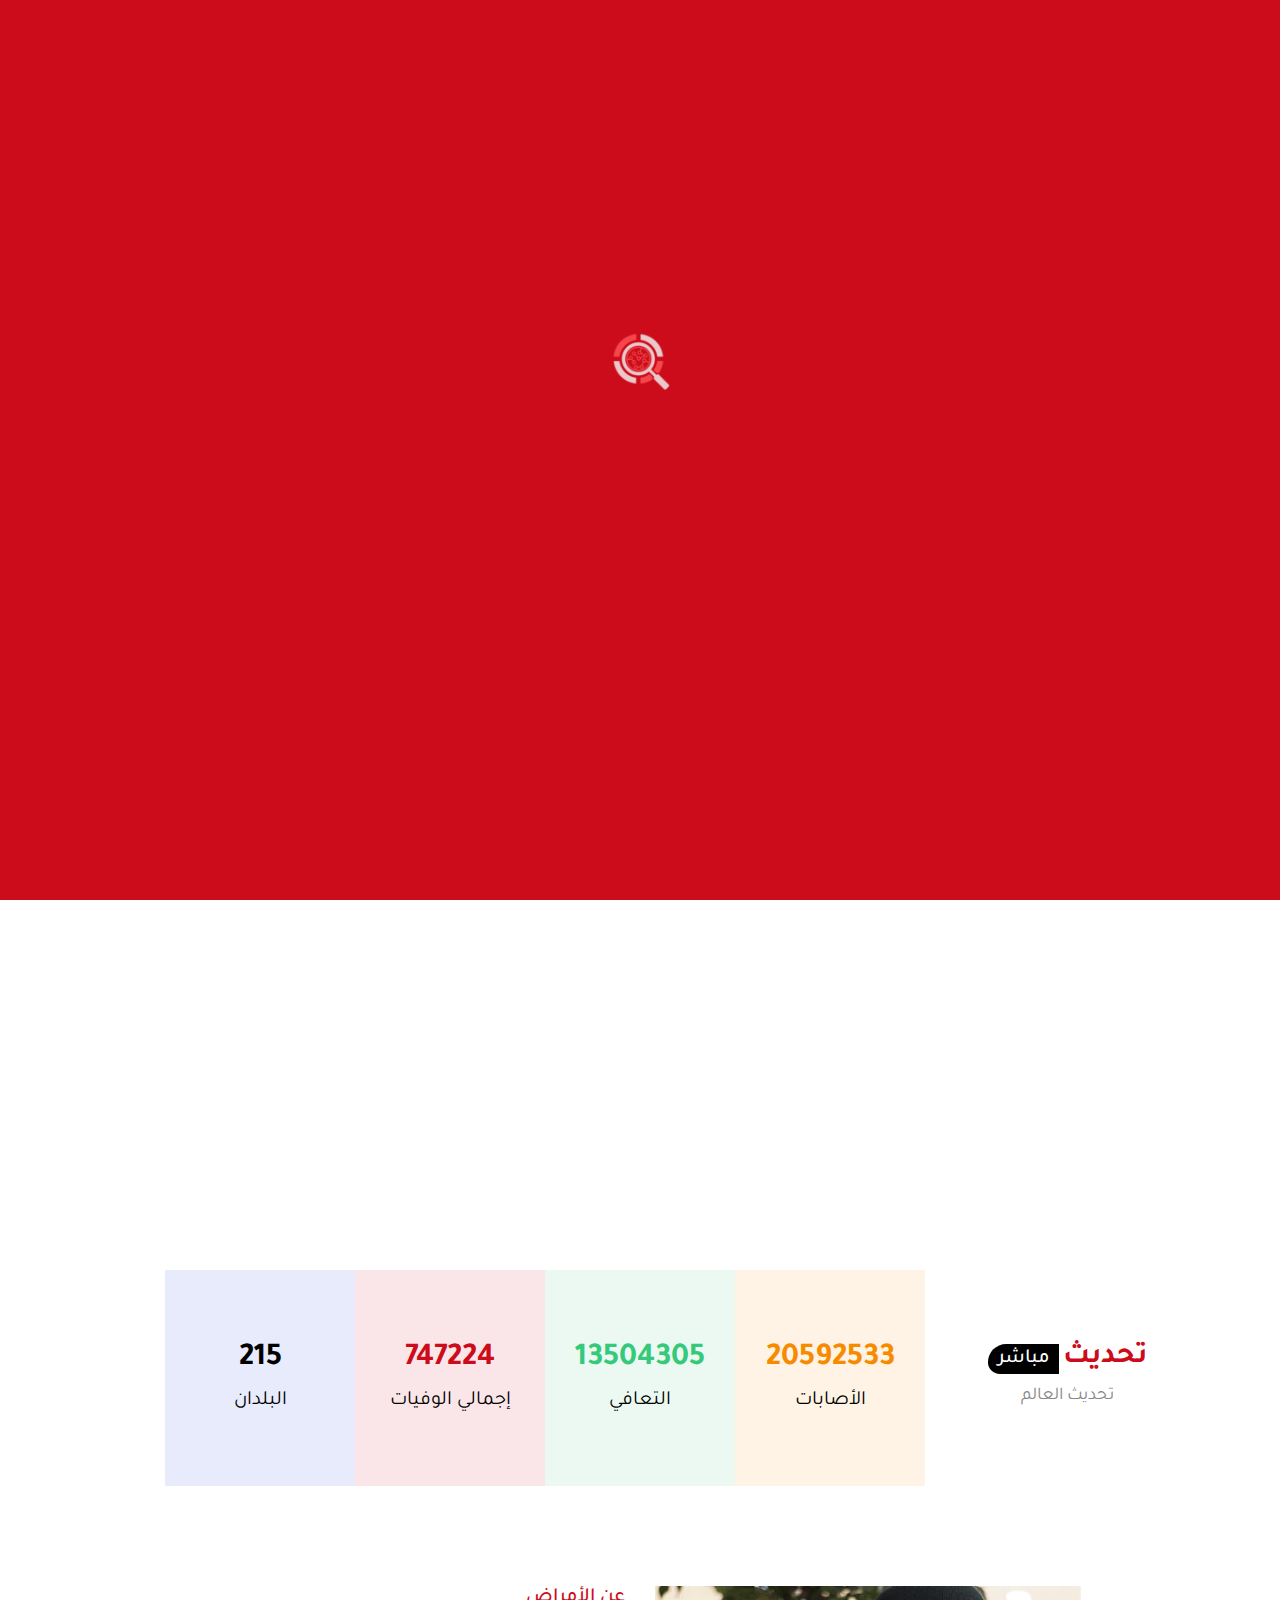
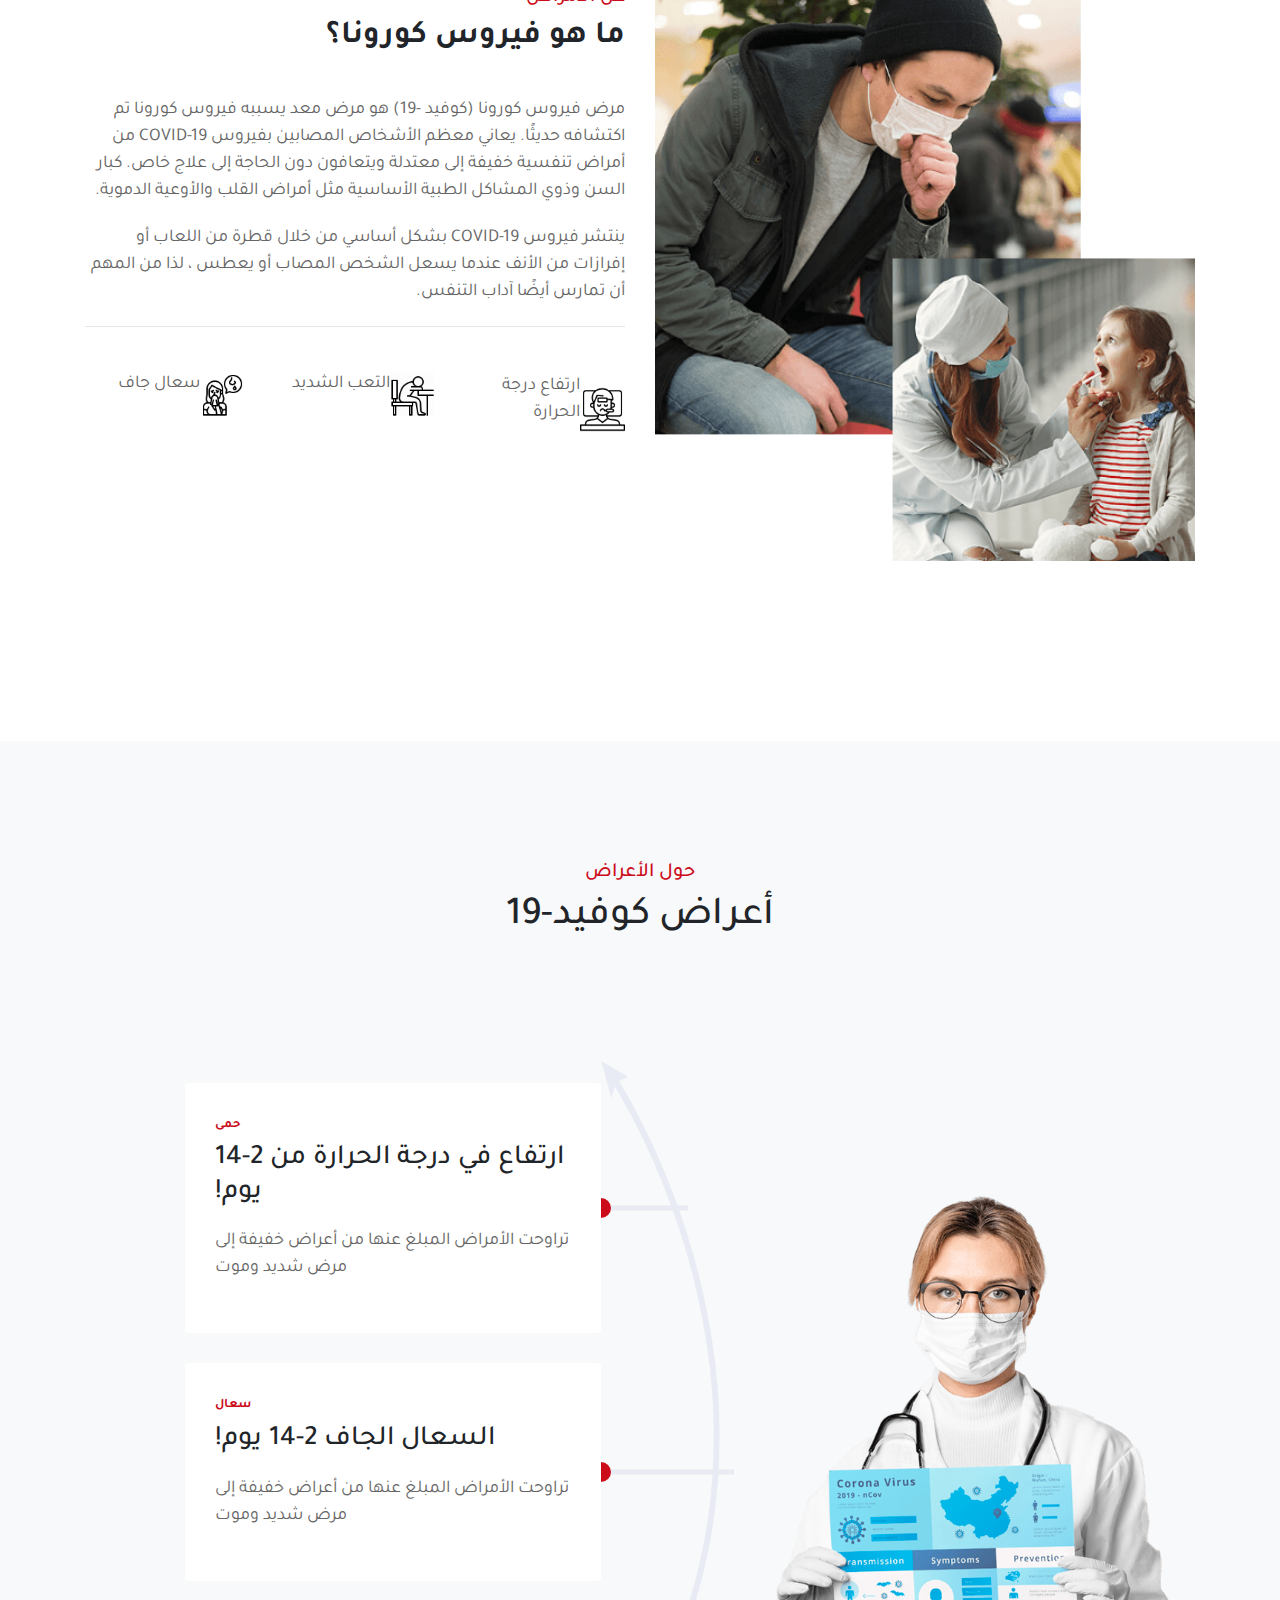
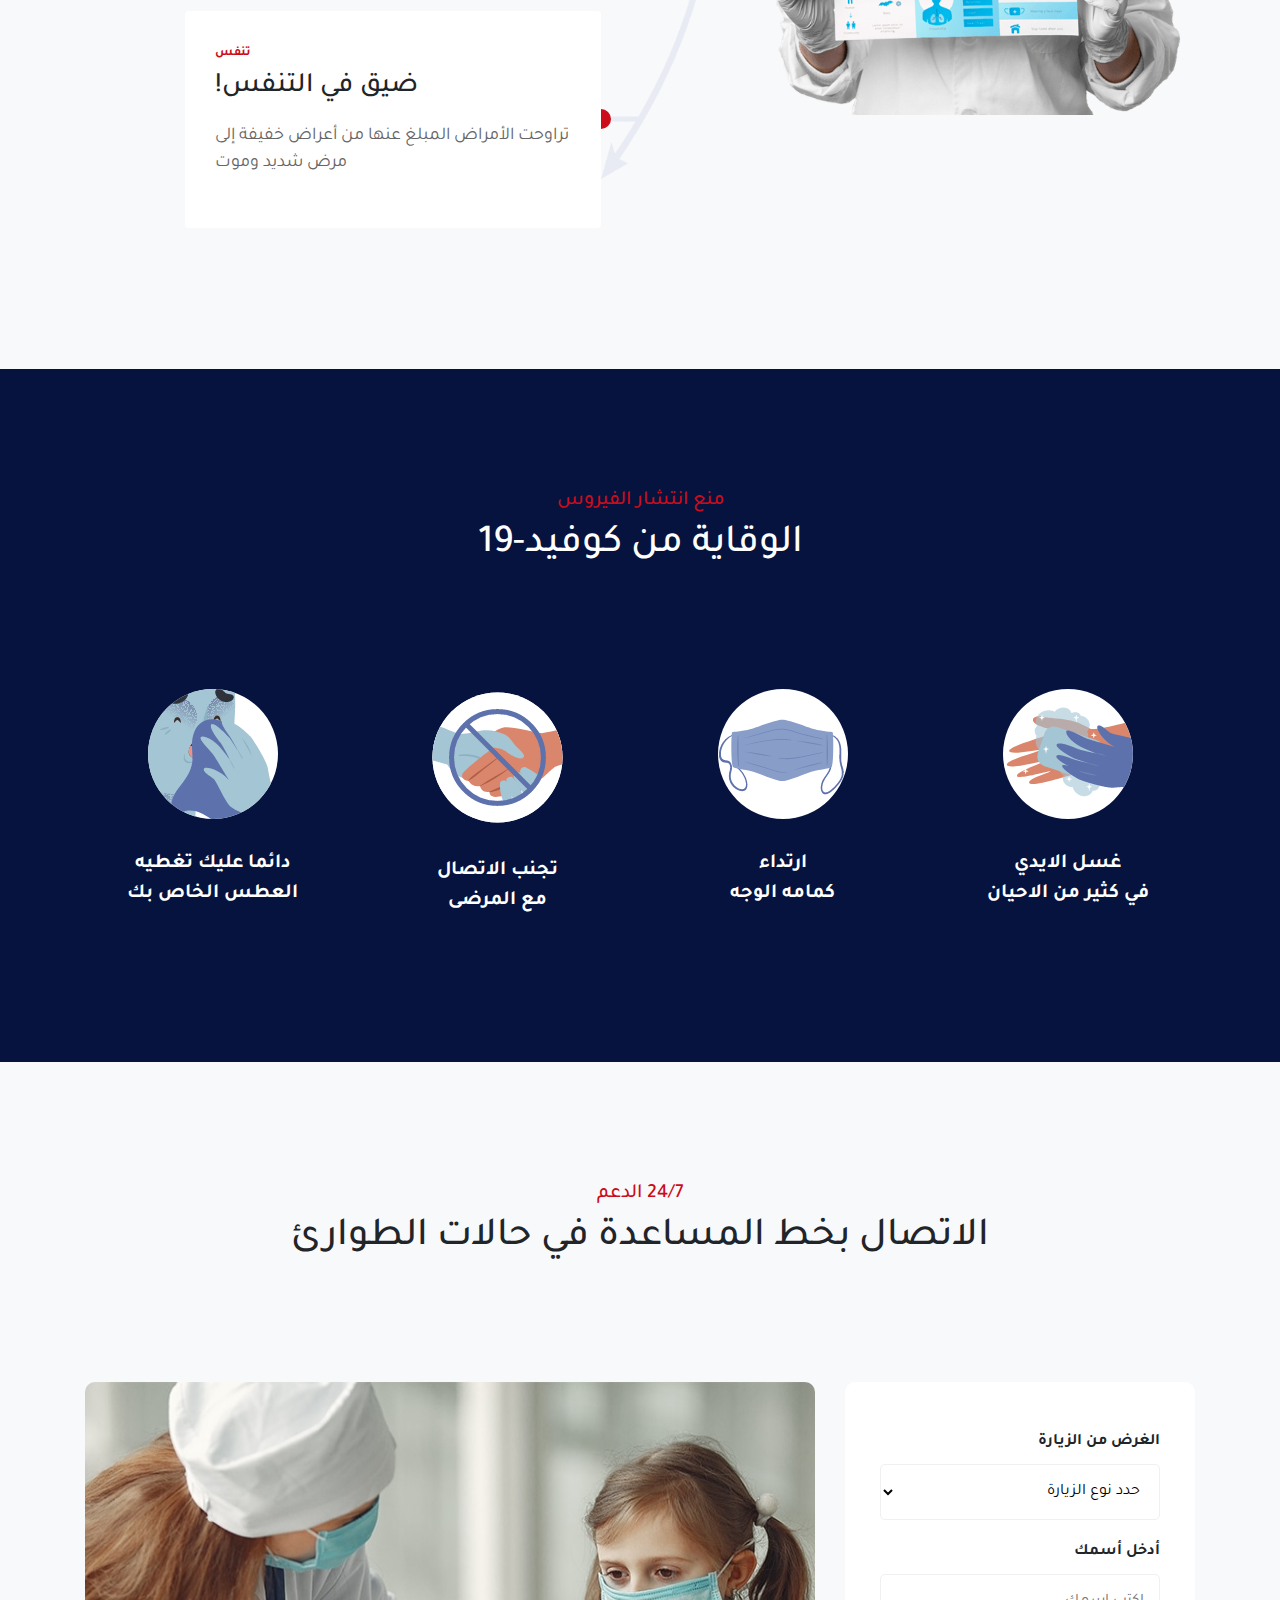
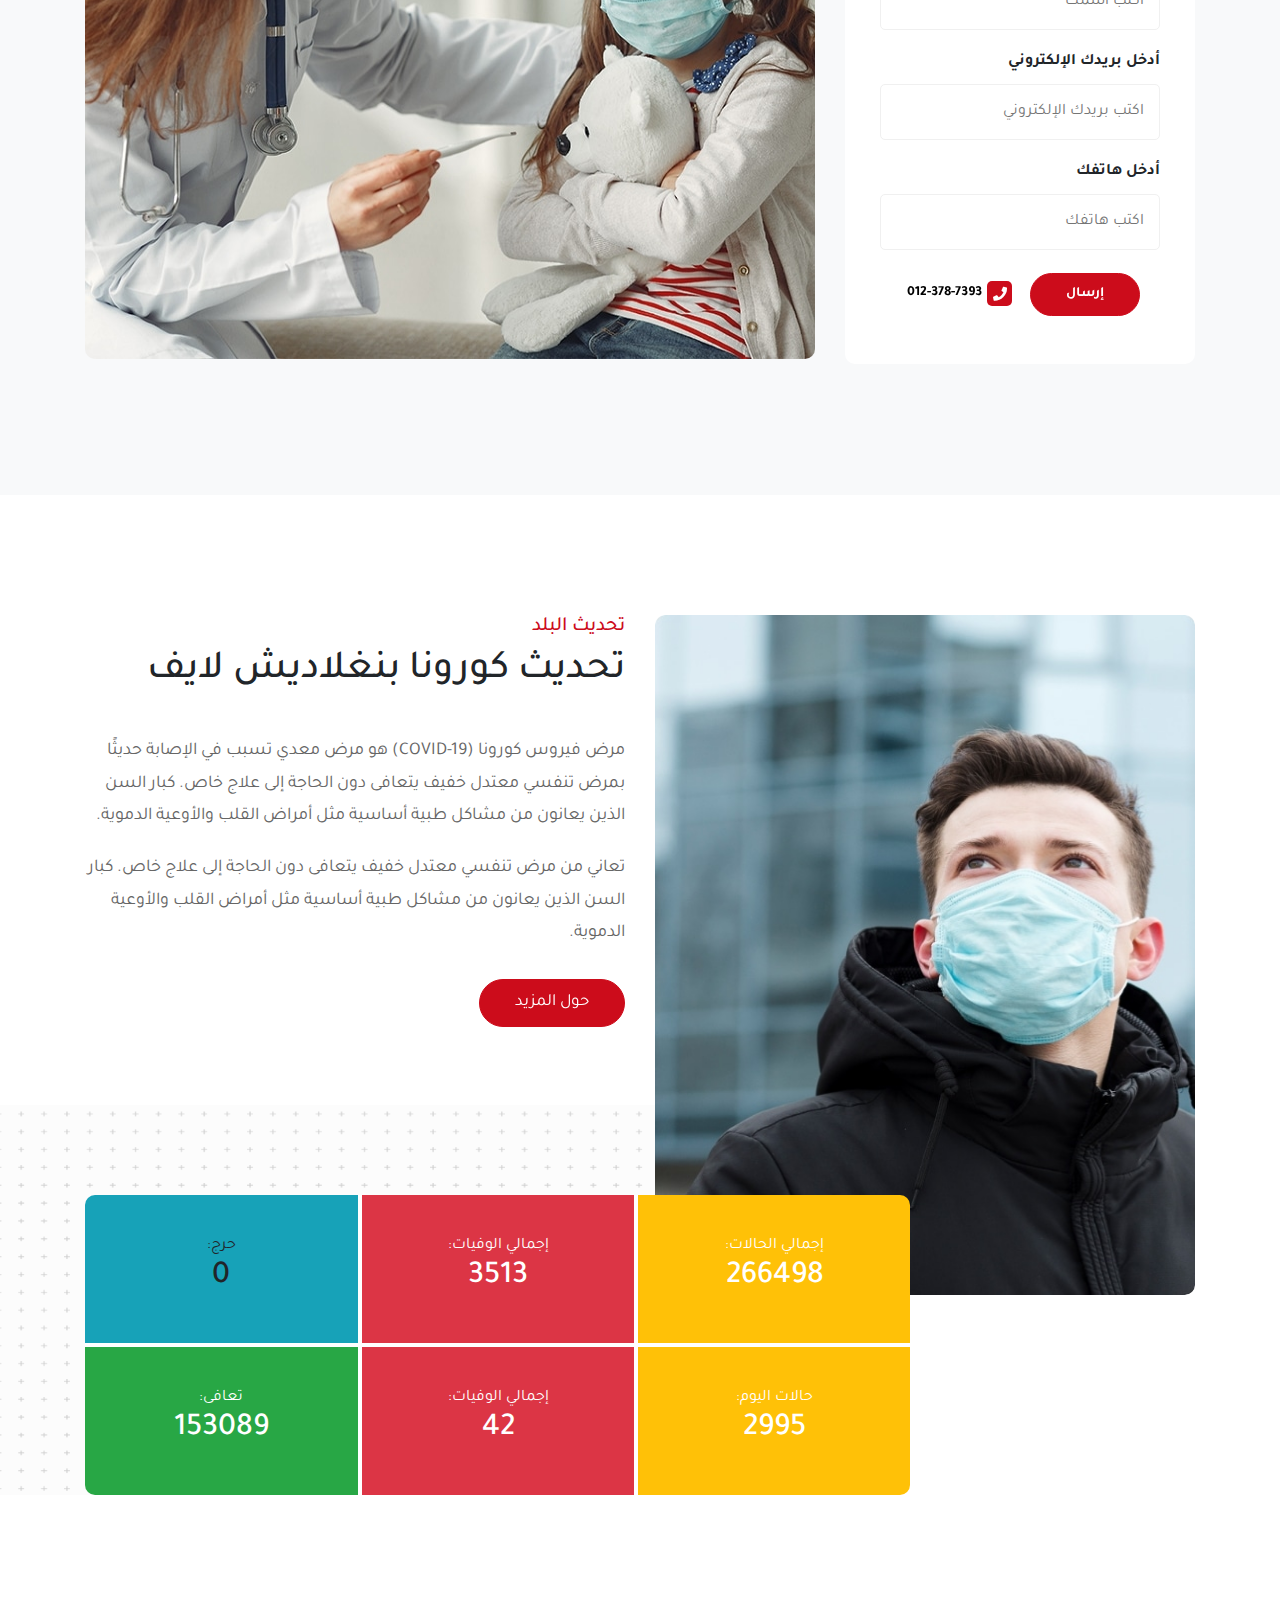
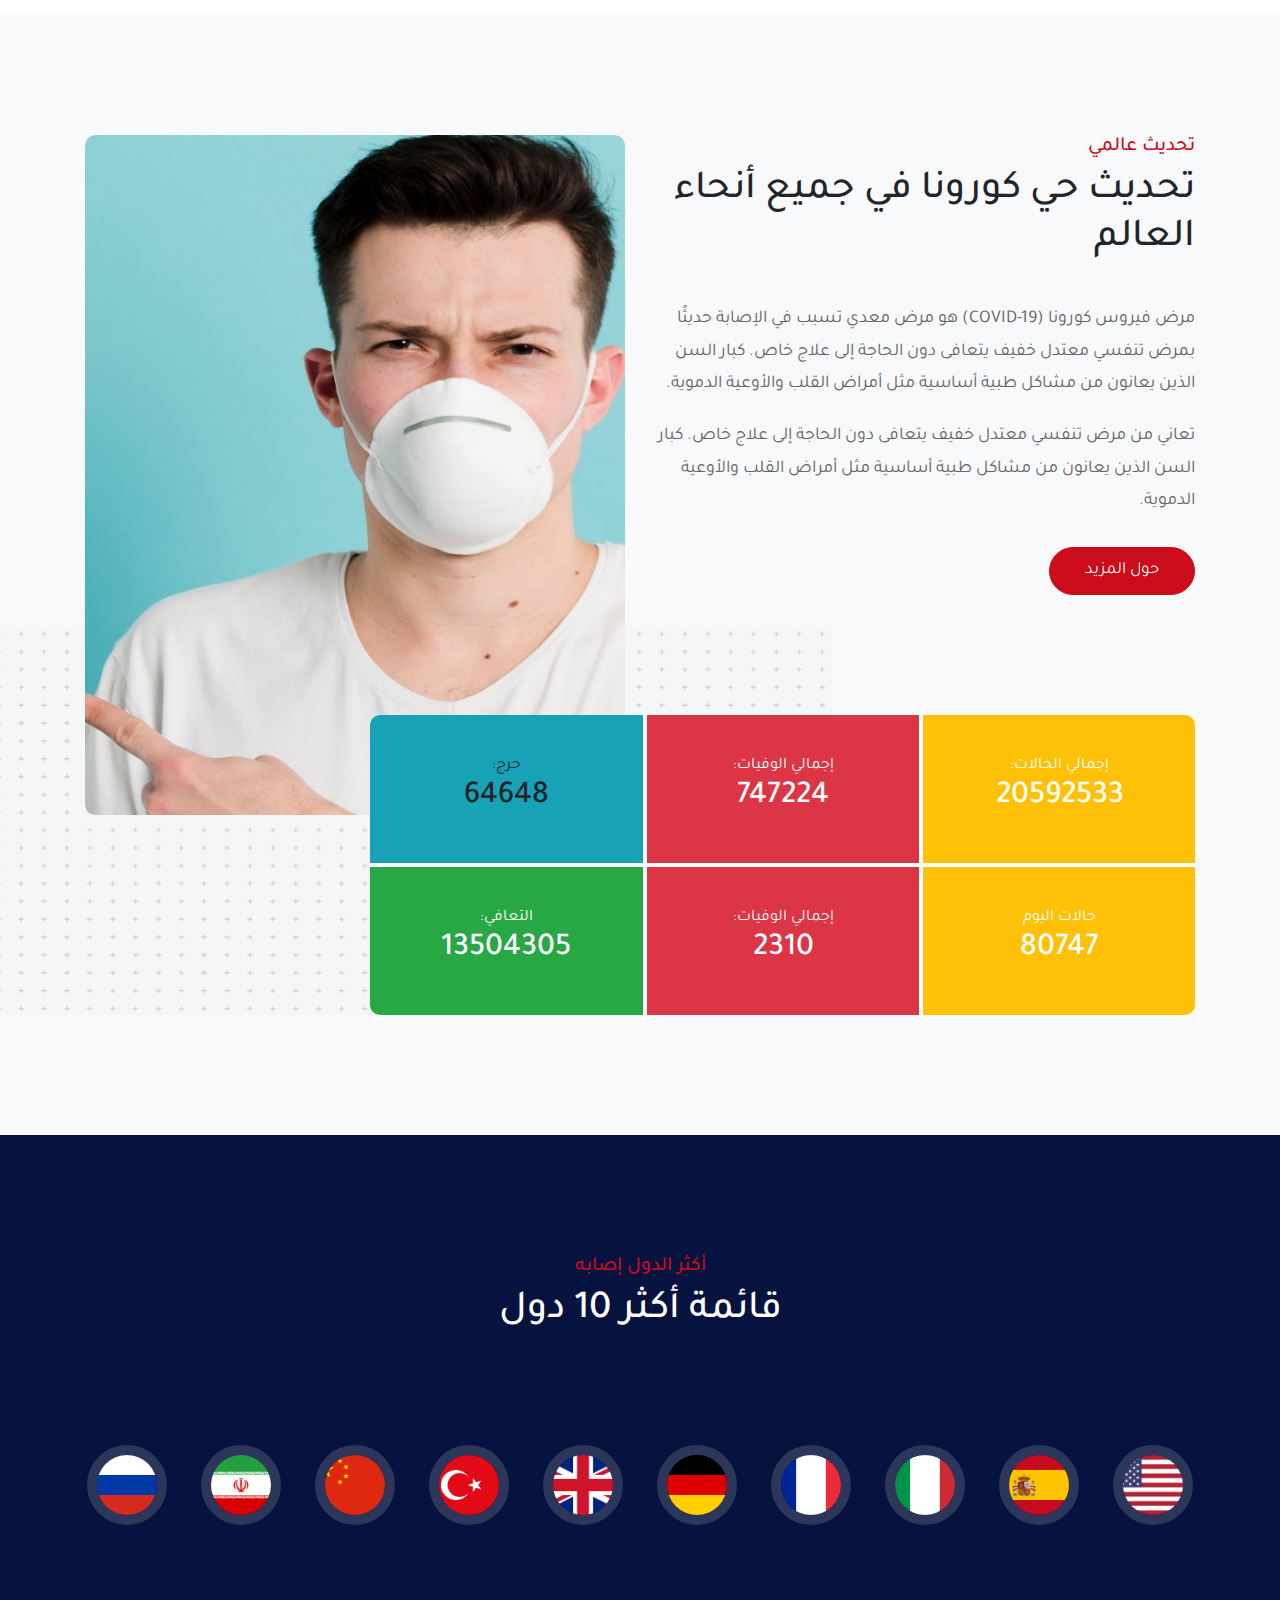
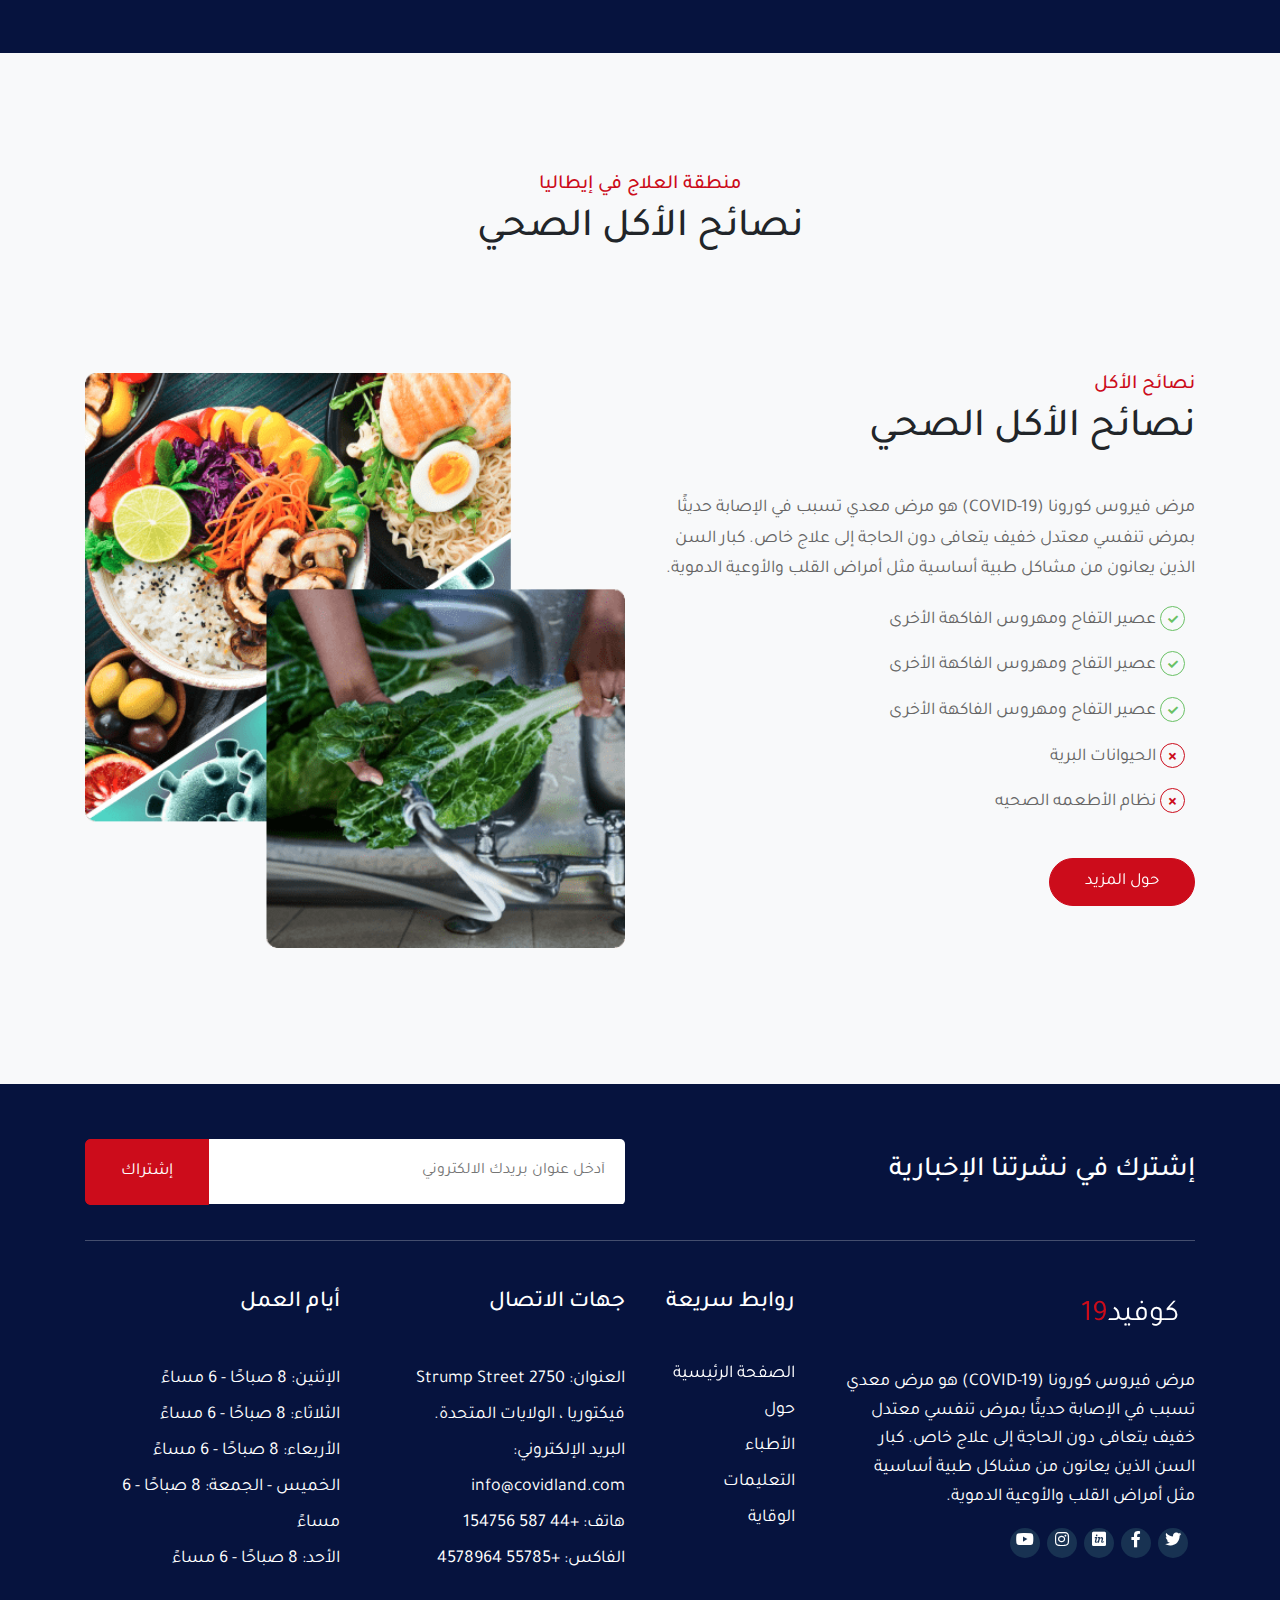
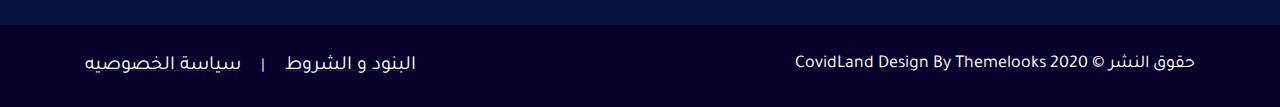
<file: index_rtl.html>
<!DOCTYPE html>
<html lang="en" dir="rtl">
<head>
  <meta charset="UTF-8">
  <meta name="viewport" content="width=device-width, initial-scale=1, shrink-to-fit=no">
  <meta http-equiv="X-UA-Compatible" content="ie=edge">
  <title>Covid19</title>

  <link rel="stylesheet" href="css/bootstrap.min.css" />
  <link rel="stylesheet" href="css/all.min.css" />
  <link rel="stylesheet" href="css/style.css" />
  <link rel="stylesheet" href="css/style_rtl.css" />
  <link rel="stylesheet" href="css/hover.css">
  <link rel="stylesheet" href="css/animate.css">

  <!-- Rakkas -->
  <!-- <link href="https://fonts.googleapis.com/css2?family=Open+Sans:wght@300;400;700&family=Rakkas&display=swap" rel="stylesheet"> -->

  <!-- Lalezar -->
  <!-- <link href="https://fonts.googleapis.com/css2?family=Open+Sans:wght@300;400;700&display=swap" rel="stylesheet">  -->

  <!-- Aref Ruqaa -->
  <!-- <link href="https://fonts.googleapis.com/css2?family=Aref+Ruqaa:wght@400;700&family=Open+Sans:wght@300;400;700&display=swap" rel="stylesheet"> -->

  <!-- Lateef -->
  <!-- <link href="https://fonts.googleapis.com/css2?family=Lateef&family=Open+Sans:wght@300;400;700&display=swap" rel="stylesheet">  -->

  <!-- Jomhuria -->
  <!-- <link href="https://fonts.googleapis.com/css2?family=Jomhuria&family=Open+Sans:wght@300;400;700&display=swap" rel="stylesheet"> -->

  <!-- Amiri -->
  <!-- <link href="https://fonts.googleapis.com/css2?family=Amiri&family=Open+Sans:wght@300;400;700&display=swap" rel="stylesheet"> -->

  <!-- Tajawal -->
  <link href="https://fonts.googleapis.com/css2?family=Open+Sans:wght@300;400;700&family=Tajawal&display=swap" rel="stylesheet">

  <!-- w -->
  <link href="https://fonts.googleapis.com/css2?family=Work+Sans&display=swap" rel="stylesheet">

  <!-- Baloo Tamma 2 -->
  <link href="https://fonts.googleapis.com/css2?family=Baloo+Tamma+2&display=swap" rel="stylesheet">

  <!-- Raleway -->
  <link href="https://fonts.googleapis.com/css2?family=Raleway&display=swap" rel="stylesheet">

</head>
<body>
<!---------- Spinner ----------->
<div class="loading">
  <!-- <div class="spinner"> -->
    <!-- <div class="dot1"></div> -->
    <img class="spinner" src="imgs/logo/logo.png" alt="" />
    <!-- <img class="dot1" src="imgs/logo/logo.png" alt="" />
    <img class="dot2" src="imgs/logo/logo.png" alt="" /> -->
    <!-- <div class="dot2"></div> -->
  <!-- </div> -->
  <!--<div class="spinner"></div>-->
</div>
<!---------- Spinner ----------->
<!------------------------------ Start Header ------------------------------->
<header class="text-center">
<div class="overlay">
  <!------------------------ Start Language -------------------->
<div class="d-none d-lg-block lang" style="position: fixed; left: 20px; top: 20px; z-index: 9999;">
  <ul class="navbar-nav">
    <li class="nav-item dropdown">
      <a class="nav-link dropdown-toggle" href="#" id="navbarDropdownMenuLink" role="button" data-toggle="dropdown" aria-haspopup="true" aria-expanded="false">
        اللغه
      </a>
      <div class="dropdown-menu" aria-labelledby="navbarDropdownMenuLink">
        <a class="dropdown-item" href="index.html">الانجليزيه</a>
        <a class="dropdown-item" href="index_rtl.html">العربيه</a>
      </div>
    </li>
  </ul>
</div>
<!------------------------ End Language ---------------------->
<!-------------------- Start Navbar -------------------->
<nav class="navbar navbar-expand-lg navbar-light ml-auto">
<div class="container">

  <div class="row nav">

    <div class="col-lg-2 col-sm-4 col-5 text-right">
      <!-- <a class="navbar-brand hvr-pop" href="index_rtl.html">Covid<span>19</span></a> -->
      <a class="navbar-brand hvr-pop" href="index_rtl.html">كوفيد<span>19</span></a>
    </div>

    <div class="col-lg-8 col-sm-4 col-4 text-center position-static">

       <div class="collapse navbar-collapse" id="myNavbar" >
        <ul class="navbar-nav mr-auto">
          <li class="nav-item active">
            <a class="nav-link" href="index.html">موضوعات صحية <span class="sr-only">(current)</span></a>
          </li>
      
          <li class="nav-item"> <a class="nav-link" href="#" data-section=".country">
            بلدان</a> </li>
          <li class="nav-item"> <a class="nav-link" href="#" data-section=".top-countries">
            الاكثر اصابه</a> </li>
          <li class="nav-item"> <a class="nav-link" href="#" data-section=".healthy-eating-tips">
            طعام صحي</a> </li>

          <!-- <li class="nav-item"> <a class="nav-link" href="#" data-section=".support">
            Contact</a> </li> -->
      
          <li class="nav-item dropdown">
            <a class="nav-link dropdown-toggle" href="#" id="navbarDropdown" role="button" data-toggle="dropdown" aria-haspopup="true" aria-expanded="false" data-scroll="dropdown">
            صفحات</a>
          <div class="dropdown-menu" aria-labelledby="navbarDropdown">
            <a class="dropdown-item" href="#">مدونة</a>
            <a class="dropdown-item" href="#">تفاصيل المدونة</a>
            <a class="dropdown-item" href="#">404</a>
            <!-- <a class="dropdown-item" href="#">Menu Four</a> -->
          </div>
          </li>

          <li class="d-lg-none d-sm-block nav-item dropdown">
            <a class="nav-link dropdown-toggle" href="#" id="navbarDropdownMenuLink" role="button" data-toggle="dropdown" aria-haspopup="true" aria-expanded="false">
              اللغه
            </a>
            <div class="dropdown-menu" aria-labelledby="navbarDropdownMenuLink">
              <a class="dropdown-item" href="index.html">الانجليزيه</a>
              <a class="dropdown-item" href="index_rtl.html">العربيه</a>
            </div>
          </li>
        </ul>
      </div>

    </div>
    
    <div class="col-lg-2 col-sm-4 col-3 text-left">
      <form class="form-inline my-2 my-lg-0 hvr-float-shadow">
        <a class="d-none d-lg-block text-white btn nav-button main-button bgactive " type="submit">
          هل انت مريض؟</a>
      </form>
    </div>
    
  </div>
  
  <button class="navbar-toggler" type="button" data-toggle="collapse" data-target="#myNavbar" aria-controls="myNavbar" aria-expanded="false" aria-label="Toggle navigation">
    <!-- <span class="navbar-toggler-icon"></span> -->
    <i class="fa fa-align-justify fa-2x"></i>
    <!-- <i class="fa fa-times fa-2x"></i> -->
   </button>

</div>
</nav>
<!-------------------- End Navbar -------------------->
<div class="header-content">
  <h1>مرض فيروس كورونا (كوفيد -19)<br/>التفشي</h1>
  <p>يعاني معظم المصابين بفيروس كوفيد-19 من أمراض تنفسية خفيفة إلى متوسطة ويتطلبون علاجًا خاصًا. كبار السن وذوي المشاكل الطبية الأساسية</p>
  <button class="header-bt main-button bgactive hvr-float-shadow">كيفيه الحمايه</button>
  <button class="main-button hvr-float-shadow">عن كوفيد-19</button>
</div>

</div>
</header>
<!------------------------------ End Header ------------------------------->
<!------------------------------ Start World Update ---------------------------->
<section class="world-update text-center">
  <div class="container">
    <div class="live-update">
      <div class="row">
        <h3 class="col-lg-3 col-sm-12 live-update-logo">
          <span>تحديث</span>
          <span>مباشر</span><br/>
          <span>تحديث العالم</span>
        </h3>
        <div class="col-lg-2 col-sm-6 confirmed">
          <span><h2>20592533</h2>الأصابات</span>
        </div>
        <div class="col-lg-2 col-sm-6 recovered">
          <span><h2>13504305</h2>التعافي</span>
        </div>
        <div class="col-lg-2 col-sm-6 total-deaths">
          <span><h2>747224</h2>إجمالي الوفيات</span>
        </div>
        <div class="col-lg-2 col-sm-6 countries">
          <span><h2>215</h2>البلدان</span>
        </div>
      </div>
      
    </div>
  </div>
</section>
<!------------------------------ End World Update ------------------------------->
<!------------------------------ Start About Diseases ------------------------------->
<section class="about-diseases">
  <div class="container">
    <div class="row">
      <div class="col-lg-6 col-sm-12">
        <!-- <video src=""></video> -->
        <img class="w-100" src="imgs/about-img.png" alt="" />
      </div>
      <div class="col-lg-6 col-sm-12 info">
        <div class="section-title text-right">
          <h5>عن الأمراض</h5>
          <h2>ما هو فيروس كورونا؟</h2>
        </div>
        <div class="info-text text-right">
          <p>مرض فيروس كورونا (كوفيد -19) هو مرض معد يسببه فيروس كورونا تم اكتشافه حديثًا. يعاني معظم الأشخاص المصابين بفيروس COVID-19 من أمراض تنفسية خفيفة إلى معتدلة ويتعافون دون الحاجة إلى علاج خاص. كبار السن وذوي المشاكل الطبية الأساسية مثل أمراض القلب والأوعية الدموية.</p>
          <p>ينتشر فيروس COVID-19 بشكل أساسي من خلال قطرة من اللعاب أو إفرازات من الأنف عندما يسعل الشخص المصاب أو يعطس ، لذا من المهم أن تمارس أيضًا آداب التنفس.</p>
        </div>
        <hr/>
        <div class="row text-right">
          <div class="single-symptoms media align-items-center col-sm" style="padding-top: 30px;padding-bottom: 30px;margin-bottom: 30px;">
            <div class="icon">
              <img src="imgs/icon/High Fever.png" alt="" style="width: 45px; height: 45px;" />
              <!-- <i class="fa fa-clinic-medical fa-2x"></i> -->
            </div>
            <div class="media-body">
              <p>ارتفاع درجة الحرارة</p>
            </div>
          </div>

          <div class="single-symptoms media align-items-center col-sm" style="padding-bottom: 30px;margin-bottom: 30px;">
            <div class="icon">
              <img src="imgs/icon/Heavy Tiredness.png" alt="" style="width: 45px; height: 45px;" />
              <!-- <i class="fa fa-home fa-2x"></i> -->
            </div>
            <div class="media-body">
              <p>التعب الشديد</p>
            </div>
          </div>

          <div class="single-symptoms media align-items-center col-sm" style="padding-bottom: 30px;margin-bottom: 30px;">
            <div class="icon">
              <img src="imgs/icon/Dry-cough.png" alt="" style="width: 45px; height: 45px;" />
              <!-- <i class="fa fa-home fa-2x"></i> -->
            </div>
            <div class="media-body">
              <p>سعال جاف</p>
            </div>
          </div>

          
        </div>
        
      </div>
      
    </div>
  
  </div>
</section>
<!------------------------------ End About Diseases ------------------------------->
<!------------------------------ Start About Symptoms ------------------------------->
<section class="about-symptoms bg-light">
  <div class="container">
    <div class="section-title text-center">
      <h5>حول الأعراض</h5>
      <h2 class="h1">أعراض كوفيد-19</h2>
    </div>
    <div class="row align-items-center">
      <div class="col-xl-5 col-lg-6">
        <figure class="mb-50 mb-lg-0">
          <img class="w-100 h-100" src="imgs/symptoms.png" alt="" />
        </figure>
      </div>
      
      <div class="col-xl-7 col-lg-6">
        <div class="symptoms-wrapper d-xl-flex align-items-center">
          <figure class="d-none d-xl-block">
            <img class="w-100 h-100" src="imgs/s-line.png" alt="" />
          </figure>
          
          <div class="card-wrapper">
            <div class="card">
              <div class="card-body">
                <h6>حمى</h6>
                <h3>ارتفاع في درجة الحرارة من 2-14 يوم!</h3>
                <p>تراوحت الأمراض المبلغ عنها من أعراض خفيفة إلى مرض شديد وموت</p>
              </div>
            </div>

            <div class="card">
              <div class="card-body">
                <h6>سعال</h6>
                <h3>السعال الجاف 2-14 يوم!</h3>
                <p>تراوحت الأمراض المبلغ عنها من أعراض خفيفة إلى مرض شديد وموت</p>
              </div>
            </div>

            <div class="card">
              <div class="card-body">
                <h6>تنفس</h6>
                <h3>ضيق في التنفس!</h3>
                <p>تراوحت الأمراض المبلغ عنها من أعراض خفيفة إلى مرض شديد وموت</p>
              </div>
            </div>

          </div>
        </div>
        
        
      </div>
    </div>
  </div>
</section>
<!------------------------------ End About Symptoms ------------------------------->
<!------------------------------ Start Covid Prevention ----------------------------->
<section class="covid-prevention text-center bg-cover">
  <div class="container">
    <div class="section-title">
      <h5>منع انتشار الفيروس</h5>
      <h2 class="h1">الوقاية من كوفيد-19</h2>
    </div>

    <div class="row">
      <div class="col-lg-3 col-sm-6 single-prevention mb-30">
        <figure class="mb-30">
          <img src="imgs/prevention/p-1.png" alt="" />
        </figure>
        <div class="content">
          <p class="text-white">غسل الايدي<br/>في كثير من الاحيان</p>
        </div>
      </div>

      <div class="col-lg-3 col-sm-6 single-prevention mb-30">
        <figure class="mb-30">
          <img src="imgs/prevention/p-2.png" alt="" />
        </figure>
        <div class="content">
          <p class="text-white">ارتداء<br/>كمامه الوجه</p>
        </div>
      </div>

      <div class="col-lg-3 col-sm-6 single-prevention mb-30">
        <figure class="mb-30">
          <img src="imgs/prevention/p-3.png" alt="" />
        </figure>
        <div class="content">
          <p class="text-white">تجنب الاتصال<br/>مع المرضى</p>
        </div>
      </div>

      <div class="col-lg-3 col-sm-6 single-prevention mb-30">
        <figure class="mb-30">
          <img src="imgs/prevention/p-4.png" alt="" />
        </figure>
        <div class="content">
          <p class="text-white">دائما عليك تغطيه<br/>العطس الخاص بك</p>
        </div>
      </div>
      
    </div>
  </div>
</section>
<!------------------------------ End Covid Prevention ------------------------------->
<!------------------------------ Start 24/7 Support ------------------------------->
<section class="support bg-light">
  <div class="container">
    <div class="section-title text-center">
      <h5>24/7 الدعم</h5>
      <h2 class="h1">الاتصال بخط المساعدة في حالات الطوارئ</h2>
    </div>
    <div class="row">
      <div class="col-xl-4 col-lg-5">
        <div class="contact-form-wrapper bg-white radius-10">
          <form action="" class="contact-form">
            <div class="theme-input-group mb-20 text-right">
              <label for="" class="theme-input-lable">الغرض من الزيارة</label>
              <select name="" id="" class="theme-input-style">
                <option value="01" selected="selected">حدد نوع الزيارة</option>
                <option value="02">حدد نوع الزيارة 1</option> 
                <option value="03">حدد نوع الزيارة 2</option>
              </select>
            </div>

            <div class="theme-input-group mb-20 text-right">
              <label for="" class="theme-input-lable">أدخل أسمك</label>
              <input type="text" class="theme-input-style" placeholder="اكتب اسمك" />
            </div>
            
            <div class="theme-input-group mb-20 text-right">
              <label for="" class="theme-input-lable">أدخل بريدك الإلكتروني</label>
              <input type="text" class="theme-input-style" placeholder="اكتب بريدك الإلكتروني" />
            </div>

            <div class="theme-input-group mb-20 text-right">
              <label for="" class="theme-input-lable">أدخل هاتفك</label>
              <input type="text" class="theme-input-style" placeholder="اكتب هاتفك" />
            </div>

            <div class="d-sm-flex align-items-sm-center">
              <button type="submit" class="btn main-button bgactive  hvr-float-shadow mb-20 mb-sm-0">إرسال</button>
              <a class="btn-icon d-inline-flex hvr-float-shadow" href="tel:+123787393">
                <span class="icon">
                  <i class="fa fa-phone"></i>
                </span>
                 012-378-7393</a>
            </div>

          </form>
        </div>
      </div>

      <div class="col-xl-8 col-lg-7">
        <figure>
          <img class="w-100" src="imgs/contact-img.jpg" alt="" />
        </figure>
      </div>
      
    </div>
  </div>
</section>
<!------------------------------ End 24/7 Support ------------------------------->
<!------------------------------ Start Country ------------------------------->
<section class="country">
  <img class="pattern-bg w-100" src="imgs/bg-pattren.png" alt="" />
  <div class="container">
    <div class="row">
      <div class="col-lg-6">
        <figure class="text-center">
          <img class="w-100" src="imgs/country-update.jpg" alt="" />
        </figure>
      </div>

      <div class="col-lg-6">
        <div class="section-title text-right">
          <h5>تحديث البلد</h5>
          <h2 class="h1">تحديث كورونا بنغلاديش لايف</h2>
        </div>
        <div class="info-text text-right">
          <p>مرض فيروس كورونا (COVID-19) هو مرض معدي تسبب في الإصابة حديثًا بمرض تنفسي معتدل خفيف يتعافى دون الحاجة إلى علاج خاص. كبار السن الذين يعانون من مشاكل طبية أساسية مثل أمراض القلب والأوعية الدموية.</p>
          <p>تعاني من مرض تنفسي معتدل خفيف يتعافى دون الحاجة إلى علاج خاص. كبار السن الذين يعانون من مشاكل طبية أساسية مثل أمراض القلب والأوعية الدموية.
          </p>
          <a href="#" class="about-more btn main-button bgactive hvr-float-shadow">حول المزيد</a>
        </div>
        
      </div>
    </div>
    <div class="row justify-content-end">
      <div class="col-lg-9">
        <div class="corona-update-group radius-10">
          <div class="row no-gutters">
            <div class="col-lg-4 bg-warning col-sm-6 cu_info cu_confirmed d-flex flex-column align-items-center justify-content-center p-30">
              <span class="text-white">إجمالي الحالات:</span>
              <h2 class="text-white cuCountryTotal">266498</h2>
            </div>

            <div class="col-lg-4 bg-danger col-sm-6 cu_info cu_deaths d-flex flex-column align-items-center justify-content-center p-30">
              <span class="text-white">إجمالي الوفيات:</span>
              <h2 class="text-white cuCountryTotal">3513</h2>
            </div>
            
            <div class="col-lg-4 col-sm-6 bg-info cu_info cu_critical d-flex flex-column align-items-center justify-content-center p-30">
              <span>حرج:</span>
              <h2 class="cuCountryTotal">0</h2>
            </div>
            
            <div class="col-lg-4 bg-warning col-sm-6 cu_info cu_today_cases d-flex flex-column align-items-center justify-content-center p-30">
              <span class="text-white">حالات اليوم:</span>
              <h2 class="text-white cuCountryTotal">2995</h2>
            </div>

            <div class="col-lg-4 col-sm-6 bg-danger cu_info cu_today_deaths d-flex flex-column align-items-center justify-content-center p-30">
              <span class="text-white">إجمالي الوفيات:</span>
              <h2 class="text-white cuCountryTotal">42</h2>
            </div>
            
            <div class="col-lg-4 col-sm-6 bg-success cu_info cu_recovered d-flex flex-column align-items-center justify-content-center p-30">
              <span class="text-white">تعافى:</span>
              <h2 class="text-white cuCountryTotal">153089</h2>
            </div>

          </div>
        </div>
      </div>
    </div>
  </div>
</section>
<!------------------------------ End Country Update ------------------------------->

<!------------------------------ Start World Update ------------------------------->
<section class="world bg-light">
  <img class="pattern-bg w-100" src="imgs/bg-pattren.png" alt="" />
  <div class="container">
    <div class="row">
      <div class="col-lg-6">
        <div class="section-title text-right">
          <h5>تحديث عالمي</h5>
          <h2 class="h1">تحديث حي كورونا في جميع أنحاء العالم</h2>
        </div>
        <div class="info-text text-right">
          <p>مرض فيروس كورونا (COVID-19) هو مرض معدي تسبب في الإصابة حديثًا بمرض تنفسي معتدل خفيف يتعافى دون الحاجة إلى علاج خاص. كبار السن الذين يعانون من مشاكل طبية أساسية مثل أمراض القلب والأوعية الدموية.</p>
          <p>تعاني من مرض تنفسي معتدل خفيف يتعافى دون الحاجة إلى علاج خاص. كبار السن الذين يعانون من مشاكل طبية أساسية مثل أمراض القلب والأوعية الدموية.
          </p>
          <a href="#" class="about-more btn main-button bgactive hvr-float-shadow">حول المزيد</a>
        </div>
        
      </div>

      <div class="col-lg-6 order-first order-lg-last">
        <figure class="text-center">
          <img class="w-100" src="imgs/world-update.jpg" alt="" />
        </figure>
      </div>
    </div>
    <div class="row">
      <div class="col-lg-9">
        <div class="corona-update-group radius-10">
          <div class="row no-gutters">
            <div class="col-lg-4 bg-warning col-sm-6 cu_info cu_confirmed d-flex flex-column align-items-center justify-content-center p-30">
              <span class="text-white">إجمالي الحالات:</span>
              <h2 class="text-white cuCountryTotal">20592533</h2>
            </div>

            <div class="col-lg-4 bg-danger col-sm-6 cu_info cu_deaths d-flex flex-column align-items-center justify-content-center p-30">
              <span class="text-white">إجمالي الوفيات:</span>
              <h2 class="text-white cuCountryTotal">747224</h2>
            </div>
            
            <div class="col-lg-4 col-sm-6 bg-info cu_info cu_critical d-flex flex-column align-items-center justify-content-center p-30">
              <span>حرج:</span>
              <h2 class="cuCountryTotal">64648</h2>
            </div>
            
            <div class="col-lg-4 bg-warning col-sm-6 cu_info cu_today_cases d-flex flex-column align-items-center justify-content-center p-30">
              <span class="text-white">حالات اليوم</span>
              <h2 class="text-white cuCountryTotal">80747</h2>
            </div>

            <div class="col-lg-4 col-sm-6 bg-danger cu_info cu_today_deaths d-flex flex-column align-items-center justify-content-center p-30">
              <span class="text-white">إجمالي الوفيات:</span>
              <h2 class="text-white cuCountryTotal">2310</h2>
            </div>
            
            <div class="col-lg-4 col-sm-6 bg-success cu_info cu_recovered d-flex flex-column align-items-center justify-content-center p-30">
              <span class="text-white">التعافي:</span>
              <h2 class="text-white cuCountryTotal">13504305</h2>
            </div>

          </div>
        </div>
      </div>
    </div>
  </div>
</section>
<!------------------------------ End World Update ------------------------------->
<!------------------------------ Start Top countries ------------------------------->
<section class="top-countries text-center">
  <div class="container">
    <div class="section-title">
      <h5>أكثر الدول إصابه</h5>
      <h2 class="h1">قائمة أكثر 10 دول</h2>
    </div>    
    <div class="row">
      <div class="col-xl col-lg-2 col-md-3 col-sm-4 col-6 mb-5">
        <div class="single-country d-xl-flex justify-content-center">
          <div class="flag-wrapper m-auto hvr-pulse hvr-bubble-top">
            <figure class="flag-icon w-100 h-100">
              <img src="imgs/countries/us.png" alt="USA" />
            </figure>
            <span class="country-name text-uppercase">أمريكا</span>
          </div>
          <ul class="country-info text-center list-unstyled mt-3 mt-xl-0" style="left: auto;right: -38px;transform: none;">
            <li class="cuScTotal bg-warning">إجمالي الحالات<br/>5309685</li>
            <li class="cuScDeaths bg-danger">إجمالي الوفيات<br/>167789</li>
            <li class="cuScrecovered bg-success">التعافي<br/>2757478</li>
          </ul>
        </div>
      </div>

      <div class="col-xl col-lg-2 col-md-3 col-sm-4 col-6 mb-5">
        <div class="single-country d-xl-flex justify-content-center">
          <div class="flag-wrapper m-auto hvr-pulse hvr-bubble-top">
            <figure class="flag-icon w-100 h-100">
              <img src="imgs/countries/es.png" alt="Spain" />
            </figure>
            <span class="country-name text-uppercase">إسبانيا</span>
          </div>
          <ul class="country-info text-center list-unstyled mt-3 mt-xl-0">
            <li class="cuScTotal bg-warning">إجمالي الحالات<br/>5309685</li>
            <li class="cuScDeaths bg-danger">إجمالي الوفيات<br/>167789</li>
            <li class="cuScrecovered bg-success">التعافي<br/>2757478</li>
          </ul>
        </div>
      </div>

      <div class="col-xl col-lg-2 col-md-3 col-sm-4 col-6 mb-5">
        <div class="single-country d-xl-flex justify-content-center">
          <div class="flag-wrapper m-auto hvr-pulse hvr-bubble-top">
            <figure class="flag-icon w-100 h-100">
              <img src="imgs/countries/it.png" alt="Italy" />
            </figure>
            <span class="country-name text-uppercase">إيطاليا</span>
          </div>
          <ul class="country-info text-center list-unstyled mt-3 mt-xl-0">
            <li class="cuScTotal bg-warning">إجمالي الحالات<br/>5309685</li>
            <li class="cuScDeaths bg-danger">إجمالي الوفيات<br/>167789</li>
            <li class="cuScrecovered bg-success">التعافي<br/>2757478</li>
          </ul>
        </div>
      </div>

      <div class="col-xl col-lg-2 col-md-3 col-sm-4 col-6 mb-5">
        <div class="single-country d-xl-flex justify-content-center">
          <div class="flag-wrapper m-auto hvr-pulse hvr-bubble-top">
            <figure class="flag-icon w-100 h-100">
              <img src="imgs/countries/fr.png" alt="France" />
            </figure>
            <span class="country-name text-uppercase">فرنسا</span>
          </div>
          <ul class="country-info text-center list-unstyled mt-3 mt-xl-0">
            <li class="cuScTotal bg-warning">إجمالي الحالات<br/>5309685</li>
            <li class="cuScDeaths bg-danger">إجمالي الوفيات<br/>167789</li>
            <li class="cuScrecovered bg-success">التعافي<br/>2757478</li>
          </ul>
        </div>
      </div>

      <div class="col-xl col-lg-2 col-md-3 col-sm-4 col-6 mb-5">
        <div class="single-country d-xl-flex justify-content-center">
          <div class="flag-wrapper m-auto hvr-pulse hvr-bubble-top">
            <figure class="flag-icon w-100 h-100">
              <img src="imgs/countries/gr.png" alt="Germany" />
            </figure>
            <span class="country-name text-uppercase">ألمانيا</span>
          </div>
          <ul class="country-info text-center list-unstyled mt-3 mt-xl-0">
            <li class="cuScTotal bg-warning">إجمالي الحالات<br/>5309685</li>
            <li class="cuScDeaths bg-danger">إجمالي الوفيات<br/>167789</li>
            <li class="cuScrecovered bg-success">التعافي<br/>2757478</li>
          </ul>
        </div>
      </div>

      <div class="col-xl col-lg-2 col-md-3 col-sm-4 col-6 mb-5">
        <div class="single-country d-xl-flex justify-content-center">
          <div class="flag-wrapper m-auto hvr-pulse hvr-bubble-top">
            <figure class="flag-icon w-100 h-100">
              <img src="imgs/countries/uk.png" alt="UK" />
            </figure>
            <span class="country-name text-uppercase">المملكة المتحدة</span>
          </div>
          <ul class="country-info text-center list-unstyled mt-3 mt-xl-0">
            <li class="cuScTotal bg-warning">إجمالي الحالات<br/>5309685</li>
            <li class="cuScDeaths bg-danger">إجمالي الوفيات<br/>167789</li>
            <li class="cuScrecovered bg-success">التعافي<br/>2757478</li>
          </ul>
        </div>
      </div>

      <div class="col-xl col-lg-2 col-md-3 col-sm-4 col-6 mb-5">
        <div class="single-country d-xl-flex justify-content-center">
          <div class="flag-wrapper m-auto hvr-pulse hvr-bubble-top">
            <figure class="flag-icon w-100 h-100">
              <img src="imgs/countries/tr.png" alt="Turkey" />
            </figure>
            <span class="country-name text-uppercase">تركيا</span>
          </div>
          <ul class="country-info text-center list-unstyled mt-3 mt-xl-0">
            <li class="cuScTotal bg-warning">إجمالي الحالات<br/>5309685</li>
            <li class="cuScDeaths bg-danger">إجمالي الوفيات<br/>167789</li>
            <li class="cuScrecovered bg-success">التعافي<br/>2757478</li>
          </ul>
        </div>
      </div>

      <div class="col-xl col-lg-2 col-md-3 col-sm-4 col-6 mb-5">
        <div class="single-country d-xl-flex justify-content-center">
          <div class="flag-wrapper m-auto hvr-pulse hvr-bubble-top">
            <figure class="flag-icon w-100 h-100">
              <img src="imgs/countries/cn.png" alt="China" />
            </figure>
            <span class="country-name text-uppercase">الصين</span>
          </div>
          <ul class="country-info text-center list-unstyled mt-3 mt-xl-0">
            <li class="cuScTotal bg-warning">إجمالي الحالات<br/>5309685</li>
            <li class="cuScDeaths bg-danger">إجمالي الوفيات<br/>167789</li>
            <li class="cuScrecovered bg-success">التعافي<br/>2757478</li>
          </ul>
        </div>
      </div>

      <div class="col-xl col-lg-2 col-md-3 col-sm-4 col-6 mb-5">
        <div class="single-country d-xl-flex justify-content-center">
          <div class="flag-wrapper m-auto hvr-pulse hvr-bubble-top">
            <figure class="flag-icon w-100 h-100">
              <img src="imgs/countries/ir.png" alt="Iran" />
            </figure>
            <span class="country-name text-uppercase">إيران</span>
          </div>
          <ul class="country-info text-center list-unstyled mt-3 mt-xl-0">
            <li class="cuScTotal bg-warning">إجمالي الحالات<br/>5309685</li>
            <li class="cuScDeaths bg-danger">إجمالي الوفيات<br/>167789</li>
            <li class="cuScrecovered bg-success">التعافي<br/>2757478</li>
          </ul>
        </div>
      </div>

      <div class="col-xl col-lg-2 col-md-3 col-sm-4 col-6 mb-5">
        <div class="single-country d-xl-flex justify-content-center">
          <div class="flag-wrapper m-auto hvr-pulse hvr-bubble-top">
            <figure class="flag-icon w-100 h-100">
              <img src="imgs/countries/ru.png" alt="Russia" />
            </figure>
            <span class="country-name text-uppercase">روسيا</span>
          </div>
          <ul class="country-info text-center list-unstyled mt-3 mt-xl-0" style="left: auto;right: -217px;transform: none;">
            <li class="cuScTotal bg-warning">إجمالي الحالات<br/>5309685</li>
            <li class="cuScDeaths bg-danger">إجمالي الوفيات<br/>167789</li>
            <li class="cuScrecovered bg-success">التعافي<br/>2757478</li>
          </ul>
        </div>
      </div>


    </div>
  </div>
</section>
<!------------------------------ End Top countries ------------------------------->
<!------------------------------ Start Healthy Eating Tips ----------------------------->
<section class="healthy-eating-tips bg-light">
  <div class="container">
    <div class="section-title text-center">
      <h5>منطقة العلاج في إيطاليا</h5>
      <h2 class="h1">نصائح الأكل الصحي</h2>
    </div>
    <div class="row">
      <div class="col-lg-6">
      <div class="section-title text-right mb-0">
          <h5>نصائح الأكل</h5>
          <h2 class="h1">نصائح الأكل الصحي</h2>
        </div>
        <div class="info-text text-right">
          <p>مرض فيروس كورونا (COVID-19) هو مرض معدي تسبب في الإصابة حديثًا بمرض تنفسي معتدل خفيف يتعافى دون الحاجة إلى علاج خاص. كبار السن الذين يعانون من مشاكل طبية أساسية مثل أمراض القلب والأوعية الدموية.</p>
          <ul class="list-unstyled tips-list mt-2 mb-3">
            <li><i class="fa fa-check"></i> عصير التفاح ومهروس الفاكهة الأخرى </li>
            <li><i class="fa fa-check"></i> عصير التفاح ومهروس الفاكهة الأخرى </li>
            <li><i class="fa fa-check"></i> عصير التفاح ومهروس الفاكهة الأخرى </li>
            <li><i class="fa fa-times"></i> الحيوانات البرية </li>
            <li><i class="fa fa-times"></i> نظام الأطعمه الصحيه </li>
          </ul>
          <a href="#" class="about-more btn main-button bgactive  hvr-float-shadow mt-4">حول المزيد</a>
        </div>
      </div>
      <div class="col-lg-6">
        <figure>
          <img class="w-100 h-100" src="imgs/tips.png" alt="" />
        </figure>
      </div>
    </div>
  </div>
</section>
<!------------------------------ End Healthy Eating Tips ------------------------------->
<!------------------------------ Start Footer ------------------------------->
<footer>
  <div class="container">
    <div class="footer-top">
      <div class="row align-items-center">
        <div class="col-lg-6">
          <h3 class="newsletter-title text-white text-lg-right text-center mb-4 mb-lg-0">إشترك في نشرتنا الإخبارية</h3>
        </div>
        <div class="col-lg-6">
          <div class="newsletter-form text-left">
            <form action="">
              <div class="theme-input-wrapper">
                <input type="text" class="theme-input-style" placeholder="أدخل عنوان بريدك الالكتروني"/>
                <button type="submit" class="btn main-button bgactive">إشتراك</button>
              </div>
            </form>
          </div>
        </div>
      </div> <!-- End Of Main row -->
    </div> <!-- End Of footer-top -->

    <div class="footer-main">
      <div class="row">
        <div class="col-lg-4 col-sm-6">
          <div class="widget widget-about text-white text-right my-5">
            <div class="logo mb-4">
              <!-- <a class="navbar-brand hvr-pop" href="index.html">Covid<span>19</span></a> -->
              <a class="navbar-brand hvr-pop hvr-float-shadow" href="index_rtl.html">كوفيد<span>19</span></a>
            </div>
            <p>مرض فيروس كورونا (COVID-19) هو مرض معدي تسبب في الإصابة حديثًا بمرض تنفسي معتدل خفيف يتعافى دون الحاجة إلى علاج خاص. كبار السن الذين يعانون من مشاكل طبية أساسية مثل أمراض القلب والأوعية الدموية.</p>
            <!-- <p>Quis ipsum suspendisse ultrices gravida. Risus commodo viverra maecenas accumsan</p> -->
            <div class="widget widget-social-icon text-left">
              <ul class="list-unstyled d-flex">
                <li class="hvr-float-shadow"><a href=""><i class="fab fa-twitter"></i></a></li>
                <li class="hvr-float-shadow"><a href=""><i class="fab fa-facebook-f"></i></a></li>
                <li class="hvr-float-shadow"><a href=""><i class="fab fa-invision"></i></a></li>
                <li class="hvr-float-shadow"><a href=""><i class="fab fa-instagram"></i></a></li>
                <li class="hvr-float-shadow"><a href=""><i class="fab fa-youtube"></i></a></li>
              </ul>
            </div>
          </div>
        </div>

        <div class="col-lg-2 col-sm-6">
          <div class="widget widget_nav_menu  text-right my-5">
            <h3 class="widget-title text-white">روابط سريعة</h3>
            <ul class="list-unstyled text-white">
              <li class="hvr-forward"><a href="#">الصفحة الرئيسية</a></li>
              <li><a href="#">حول</a></li>
              <li><a href="#">الأطباء</a></li>
              <li><a href="#">التعليمات</a></li>
              <li><a href="#">الوقاية</a></li>
            </ul>
          </div>
        </div>

        <div class="col-lg-3 col-sm-6">
          <div class="widget widget_contacts  text-right my-5">
            <h3 class="widget-title text-white">جهات الاتصال</h3>
            <ul class="list-unstyled text-white">
              <li>العنوان: 2750 Strump Street</li>
              <li>فيكتوريا ، الولايات المتحدة.</li>
              <li>البريد الإلكتروني: info@covidland.com</li>
              <li>هاتف: +44 587 154756</li>
              <li>الفاكس: +55785 4578964</li>
            </ul>
          </div>
        </div>

        <div class="col-lg-3 col-sm-6">
          <div class="widget widget_contacts  text-right my-5">
            <h3 class="widget-title text-white">أيام العمل</h3>
            <ul class="list-unstyled text-white">
              <li>الإثنين: 8 صباحًا - 6 مساءً</li>
              <li>الثلاثاء: 8 صباحًا - 6 مساءً</li>
              <li>الأربعاء: 8 صباحًا - 6 مساءً</li>
              <li>الخميس - الجمعة: 8 صباحًا - 6 مساءً</li>
              <li>الأحد: 8 صباحًا - 6 مساءً</li>
            </ul>
          </div>
        </div>
      </div> <!-- End Of row -->
    </div> <!-- End Of footer-main -->
  </div> <!-- End Of Main container -->
  
    <div class="footer-bottom">
      <div class="container">
        <div class="row">
          <div class="col-lg-6 text-center text-lg-right">
            <span class="copyright-text text-white">حقوق النشر © 2020 CovidLand Design By Themelooks</span>
          </div>
          <div class="col-lg-6 order-first order-lg-last">
            <u class="list-unstyled footer-menu d-flex align-items-center justify-content-center justify-content-lg-end mb-3 mb-lg-0">
              <li><a href="#">البنود و الشروط</a></li>
              <li><a href="#">سياسة الخصوصيه</a></li>
            </u>
          </div>
        </div>
      </div> <!-- End Of footer-bottom -->
    </div> <!-- End Of footer-bottom container -->
      
</footer>
<!------------------------------ End Footer ------------------------------->

<!-- Start Scroll To Top -->
<div class="scroll-top">
  <i class="fa fa-chevron-up fa-3x"></i>
</div>
<!-- End Scroll To Top  -->

  <script src="js/jquery-3.3.1.min.js"></script>
  <script src="js/popper.min.js"></script>
  <script src="js/bootstrap.min.js"></script>
  <script src="js/wow.min.js"></script>
  <script>new WOW().init();</script>
  <script src="js/custom.js"></script>
</body>
</html>
</file>
<file: css/style.css>
/*************** Start Global ***************/
:root {
  --main-color: #cc0c1b;
  /* --main-color: #1976d2; */
} 
* {
  -webkit-box-sizing: border-box;
  -moz-box-sizing: border-box;
  box-sizing: border-box;
}
body {
  font-family: 'Roboto', sans-serif;
  font-family: 'Tajawal', cursive;
  overflow-x: hidden;
}
ul {
  list-style: none;
  padding: 0; margin: 0;
}
a, a:hover {
  text-decoration: none;
  color: #FFF;
}
::selection {
  background-color: var(--main-color);
  color: #FFF
}
.main-button {
  text-decoration: none;
  display: inline-block;
  padding: 10px 35px;
  border-radius: 40px;
  margin: 3px;
  cursor: pointer;
  background: transparent;
  border: 1px solid #FFF;
  color: #FFF;
  -webkit-transition: all .3s ease-in-out;
  -moz-transition: all .3s ease-in-out;
  -o-transition: all .3s ease-in-out;
  transition: all .3s ease-in-out;
}
.main-button.bgactive {
  background: var(--main-color);
  border: 1px solid var(--main-color);
}
.main-button.bgactive:hover {
  background-color: #000;
}
@media (max-width: 767px) {
  .main-button {
    font-family: 'Tajawal', 'Open Sans';
    font-size: 16px;
  }
}
@media (max-width: 575px) {
  .main-button {
    font-family: 'Open Sans', sans-serif;
    font-size: 11px;
    display: block;
    /* width: 100%; */
    margin: 20px auto;
  }
}
.main-button:hover {
  background: var(--main-color);
  border: 1px solid transparent;
  color: #F0F0F0;
}
section {
  padding: 120px 0;
}
/******************** End Global ********************/
/**** Start Spinner ****/
.loading {
  background-color: var(--main-color);
  color: #FFF;
  position: fixed;
  top: 0; left: 0;
  width: 100%; height: 100%;
  z-index: 99999;
}
.spinner {
  display: inline-block;
  position: relative;
  left: 50%;
  top: 40%;
  -webkit-transform: translate(-50%, -50%);
  -moz-transform: translate(-50%, -50%);
  -o-transform: translate(-50%, -50%);
  transform: translate(-50%, -50%);
  width: 60px;
  height: 60px;
  background-color: transparent;
  /* margin: 300px auto; */
  -webkit-animation: sk-rotateplane 1.2s infinite ease-in-out;
  animation: sk-rotateplane 1.2s infinite ease-in-out;
}
@media only screen and (max-width: 575px) {
  .spinner {
    display: inline-block;
    position: relative;
    left: 43%;
    top: 43%;
    -webkit-transform: translate(-50%, -50%);
    -moz-transform: translate(-50%, -50%);
    -o-transform: translate(-50%, -50%);
    transform: translate(-50%, -50%);
    width: 60px;
    height: 60px;
    background-color: transparent;
    /* margin: 300px auto; */
    -webkit-animation: sk-rotateplane 1.2s infinite ease-in-out;
    animation: sk-rotateplane 1.2s infinite ease-in-out;
  }
}

@-webkit-keyframes sk-rotateplane {
  0% { -webkit-transform: perspective(120px) }
  50% { -webkit-transform: perspective(120px) rotateY(180deg) }
  100% { -webkit-transform: perspective(120px) rotateY(180deg)  rotateX(180deg) }
}
@-moz-keyframes sk-rotateplane {
  0% { -webkit-transform: perspective(120px) }
  50% { -webkit-transform: perspective(120px) rotateY(180deg) }
  100% { -webkit-transform: perspective(120px) rotateY(180deg)  rotateX(180deg) }
}
@keyframes sk-rotateplane {
  0% { 
    transform: perspective(120px) rotateX(0deg) rotateY(0deg);
    -webkit-transform: perspective(120px) rotateX(0deg) rotateY(0deg) 
  } 50% { 
    transform: perspective(120px) rotateX(-180.1deg) rotateY(0deg);
    -webkit-transform: perspective(120px) rotateX(-180.1deg) rotateY(0deg) 
  } 100% { 
    transform: perspective(120px) rotateX(-180deg) rotateY(-179.9deg);
    -webkit-transform: perspective(120px) rotateX(-180deg) rotateY(-179.9deg);
  }
}
/* .spinner {
  width: 60px;
  height: 60px;
  position: relative;
  text-align: center;
  left: 50%; top: 50%;
  -webkit-animation: sk-rotate 2.0s infinite linear;
  -moz-animation: sk-rotate 2.0s infinite linear;
  animation: sk-rotate 2.0s infinite linear;
}
.dot1, .dot2 {
  width: 60%;
  height: 60%;
  display: inline-block;
  position: absolute;
  top: 0;
  background-color: transparent;
  border-radius: 100%; 
  -webkit-animation: sk-bounce 2.0s infinite ease-in-out;
  -moz-animation: sk-bounce 2.0s infinite ease-in-out;
  animation: sk-bounce 2.0s infinite ease-in-out;
}
.dot2 {
  top: auto;
  bottom: 0;
  -webkit-animation-delay: -1.0s;
  -moz-animation-delay: -1.0s;
  animation-delay: -1.0s;
}
@-webkit-keyframes sk-rotate { 100% { -webkit-transform: rotate(360deg) }}
@-moz-keyframes sk-rotate { 100% { -webkit-transform: rotate(360deg) }}
@keyframes sk-rotate { 100% { transform: rotate(360deg); -webkit-transform: rotate(360deg) }}

@-webkit-keyframes sk-bounce {
  0%, 100% { -webkit-transform: scale(0.0) }
  50% { -webkit-transform: scale(1.0) }
}
@-moz-keyframes sk-bounce {
  0%, 100% { -webkit-transform: scale(0.0) }
  50% { -webkit-transform: scale(1.0) }
}
@keyframes sk-bounce {
  0%, 100% { 
    transform: scale(0.0);
    -webkit-transform: scale(0.0);
  } 50% { 
    transform: scale(1.0);
    -webkit-transform: scale(1.0);
  }
} */
/**** End Spinner ****/

/******************** Start Header ********************/
header {
  background: url(../imgs//bg/banner.png) fixed;
  -webkit-background-size: cover;
  -moz-background-size: cover;
  -o-background-size: cover;
  background-size: cover;
  height: 150vh;
}
/******************** Start Language ********************/
@media (max-width: 1200px) {
  .lang {
    left: 90% !important;
    top: 68px !important;
    right: 0% !important;
  }
}
.lang .dropdown-menu.show {
  display: block;
  background: #FFF;
  color: #FFF;
  margin-top: -5px;
  margin-left: 15px;
  left: -22px !important;
}
/* .lang .navbar-nav .dropdown-menu.show {
  left: -22px !important;
} */
.lang .dropdown-menu .dropdown-item:hover {
  color: var(--main-color) !important;
  background: #F8F8F8;
}
/******************** End Language ********************/
/*************** Start Navbar ***************/
.navbar-light {
  position: fixed;
  left: 0;
  top: 0;
  width: 100%;
  z-index: 999;
  padding: 0;
  -webkit-transition: all .3s linear;
  -moz-transition: all .3s linear;
  -o-transition: all .3s linear;
  transition: all .3s linear;
}
.navbar-light .navbar-brand {
  color: #FFF;
  font-size: 27px;
  font-weight: bold;
  line-height: 85px;
}
.navbar-light .navbar-brand:focus,
.navbar-light .navbar-brand:hover {
  color: #FFF;
  -webkit-text-shadow: 2px 2px 5px #000;
  -moz-text-shadow: 2px 2px 5px #000;
  -o-text-shadow: 2px 2px 5px #000;
  text-shadow: 2px 2px 5px #000;
}
.navbar-light .navbar-brand span {
  color: var(--main-color);
}
.navbar-light .navbar-nav .nav-link,
.navbar-light .navbar-nav .nav-link:focus {
  text-transform: uppercase;
  font-weight: 500;
  font-size: 14px;
  line-height: 85px;
  color: #FFF;
  -webkit-transition: all .3s ease-in-out;
  -moz-transition: all .3s ease-in-out;
  -o-transition: all .3s ease-in-out;
  transition: all .3s ease-in-out;
}
.navbar-light .navbar-nav .nav-link:hover {
  color: var(--main-color);
  -webkit-text-shadow: 2px 2px 5px #000;
  -moz-text-shadow: 2px 2px 5px #000;
  -o-text-shadow: 2px 2px 5px #000;
  text-shadow: 2px 2px 5px #000;
}
@media only screen and (min-width: 1200px) {
  .navbar-light .navbar-nav .nav-link {
    font-size: 15px;
    padding: 7px 15px;
  }
}
@media (max-width: 575px) {
  .navbar-light .navbar-nav .nav-link,
  .navbar-light .navbar-nav .nav-link:focus {
    margin: 0 30px;
    color: #000;
    text-align: left;
    font-weight: 400;
    line-height: 20px;
  }
}
@media (max-width: 992px) {
  .navbar-light .navbar-nav .nav-link,
  .navbar-light .navbar-nav .nav-link:focus {
    margin: 0 30px;
    color: #000;
    text-align: left;
    font-weight: 400;
    line-height: 20px;
  }
}
.navbar-light .navbar-nav .active > .nav-link, 
.navbar-light .navbar-nav .nav-link.active, 
.navbar-light .navbar-nav .nav-link.show, 
.navbar-light .navbar-nav .show > .nav-link { 
  color: var(--main-color);
  font-weight: bold;
  -webkit-text-shadow: 2px 2px 5px #000;
  -moz-text-shadow: 2px 2px 5px #000;
  -o-text-shadow: 2px 2px 5px #000;
  text-shadow: 2px 2px 5px #000;
}
.navbar-toggler:not(:disabled):not(.disabled),
.navbar-light .navbar-toggler-icon {
  background-color: transparent;
  color: #000;
  outline: none;
  padding: 5px;
  z-index: 9999;
}
.navbar-toggler:not(:disabled):not(.disabled) {
  font-size: 15px;
  color: #FFF;
  -webkit-transition: all .3s ease-in-out;
  -moz-transition: all .3s ease-in-out;
  -o-transition: all .3s ease-in-out;
  transition: all .3s ease-in-out;
}
.navbar-expand-lg > .container, 
.navbar-expand-lg >.container-fluid {
  padding-left: 10px;
  padding-right: 10px;
}
@media only screen and (min-width: 1200px) {
  .navbar-light .nav-button {
    margin-top: 25px;
    margin-left: 40px;
  }
}
@media (min-width: 992px) {
  .navbar-light .nav-button {
    margin-top: 25px;
    margin-left: 15px;
  }
}
.collapse.show {
  display: block;
  background: transparent;
  z-index: 3;
  padding-bottom: 20px;
  -webkit-transition: all .3s ease-in-out;
  -moz-transition: all .3s ease-in-out;
  -o-transition: all .3s ease-in-out;
  transition: all .3s ease-in-out;
}
@media (max-width: 992px) {
  .collapse.show {
    position: absolute;
    top: calc(100% + -5px);
    left: 50%;
    right: 50%;
    width: calc(100% - 30px);
    background: #F8F8F8;
    color: #000;
    -webkit-box-shadow: 0 5px 10px rgba(0,0,0,.05);
    -moz-box-shadow: 0 5px 10px rgba(0,0,0,.05);
    -o-box-shadow: 0 5px 10px rgba(0,0,0,.05);
    box-shadow: 0 5px 10px rgba(0,0,0,.05);
    overflow-y: auto;
    padding: 15px 0;
    max-height: 350px;
    max-width: 800px;
    -webkit-transform: translateX(-50%);
    -moz-transform: translateX(-50%);
    -o-transform: translateX(-50%);
    -ms-transform: translateX(-50%);
    transform: translateX(-50%);
    z-index: 99999;
    margin-right: 0;
  }
}
.navbar-nav .dropdown-menu {
  position: static;
  float: none;
  border: none;
}
@media (min-width: 992px) {
  .navbar-expand-lg .navbar-nav .dropdown-menu {
    position: absolute;
    width: 250px;
    padding: 20px 0;
    background: #f8f8f8;
    border-radius: 0;
  }
}
.dropdown-menu.show {
  display: block;
  background: transparent;
  color: #FFF;
  margin-top: -5px;
  margin-left: 15px;
}
@media (max-width: 575px) {
  .dropdown-menu.show {
    margin-left: 0;
  }
}
.dropdown-item {
  color: #000;
}
.dropdown-item:hover {
  /* width: 90%; */
  /* background: transparent; */
  color: var(--main-color);
  font-weight: bold;
}
@media (max-width: 575px) {
  .dropdown-item {
    font-size: 14px;
  }
}
/*************** End Navbar ***************/
header .header-content {
  line-height: 2;
  position: absolute;
  left: 50%; top: 55%;
  -webkit-transform: translate(-50%, -50%);
  -moz-transform: translate(-50%, -50%);
  -o-transform: translate(-50%, -50%);
  transform: translate(-50%, -50%);
  z-index: 2;
  color: #FFF;
  width: 95%;
}
header .header-content h1 {
  font-size: 60px;
  color: #FFF;
  font-weight: bold;
  margin-top: 180px;
  /* font-family: 'Tajawal', serif; */
  font-family: 'Raleway', sans-serif;
  /* font-family: 'Work Sans', sans-serif; */
  /* font-family: 'Baloo Tamma 2', cursive; */
  /* font-family: 'Open Sans', sans-serif; */
}
@media (max-width: 767px) {
  header .header-content h1 {
    font-size: 30px;
    font-weight: bold;
  }
}
@media (max-width: 575px) {
  header .header-content h1 {
    font-size: 30px;
    font-weight: bold;
  }
}
header .header-content p {
  color: #f8f8f8;
  font-size: 23px;
  width: 70%;
  margin: 30px auto;
  font-family: 'Baloo Tamma 2', cursive;
}
@media (max-width: 575px) {
  header .header-content p {
    font-size: 18px;
    width: 100%;
  }
}
/* .header-content .header-bt {
  margin: 0;
}
@media (max-width: 575px) {
  .header-content .header-bt {
    margin: 20px auto;
  }
} */
/******************** End Header ********************/
/******************** Start World Update ********************/
.world-update {
  margin: -80px 0;
  color: #000;
  padding: 0;
}
.world-update .live-update-logo {
  font-size: 18px;
  letter-spacing: 2px;
  padding: 70px 0;
  background: #FFF;
  width: 100%; height: 100%;
} 
.world-update .live-update-logo span:first-of-type {
  color: var(--main-color);
  font-size: 30px;
  font-weight: bold;
}
.world-update .live-update-logo span:nth-of-type(2) {
  background: #000;
  color: #FFF;
  padding: 2px;
  font-size: 20px;
  letter-spacing: 2px;
  border-radius: 0 101px 66px 0;
}
.world-update .live-update-logo span:nth-of-type(3) {
  color: #888;
  display: inline-block;
  font-weight: normal;
  padding-top: 10px;
}
.world-update .confirmed {
  background: #FeF3e5;
  width: 100%; min-height: 200px;
  padding: 70px 30px;
}
.world-update .confirmed h2 {
  color: #f78b00;
  font-weight: bold;
}
.world-update .confirmed span {
  font-size: 20px;
}
.world-update .recovered {
  background: #ebf9f2;
  width: 100%; 
  min-height: 200px;
  padding: 70px 30px;
}
.world-update .recovered h2 {
  color: #36c97b;
  font-weight: bold;
}
.world-update .recovered span {
  font-size: 20px;
}
.world-update .total-deaths {
  background: #fae6e8;
  width: 100%; min-height: 200px;
  padding: 70px 30px;
}
.world-update .total-deaths h2 {
  color: #cc0c1b;
  font-weight: bold;
}
.world-update .total-deaths span {
  font-size: 20px;
}
.world-update .countries {
  background: #e7ebfb;
  width: 100%; min-height: 200px;
  padding: 70px 30px;
}
.world-update .countries h2 {
  font-weight: bold;
}
.world-update .countries span {
  font-size: 20px;
}
/******************** End World Update ********************/
/******************** Start about diseases ********************/
.about-diseases {
  padding: 180px 0;
}
@media (max-width: 991px) {
  .about-diseases .info {
    margin-top: 60px;
  }
}
.about-diseases .section-title {
  margin-bottom: 0;
}
.about-diseases .section-title h5 {
  color: var(--main-color);
  text-transform: uppercase;
  letter-spacing: 3px;
}
.about-diseases .section-title h2 {
  font-weight: bold;
  letter-spacing: 3px;
  margin-bottom: 40px;
}
.about-diseases p {
  margin-bottom: 20px;
  color: #666;
  font-size: 18px;
}
.about-diseases .symptoms .single-symptoms:not(:last-child) {
  padding-right: 35px;
  margin-right: 35px;
  border-right: 1px solid rgba(112,112,112,.15);
}
.about-diseases .symptoms .single-symptoms .icon {
  margin-right: 12px;
}
.about-diseases .symptoms .single-symptoms p {
  max-width: 70px;
  line-height: 20px;
  color: #666;
}
.about-diseases .symptoms .single-symptoms p:last-child {
  margin-bottom: 0;
}
@media only screen and (max-width: 575px) {
  .about-diseases .symptoms .single-symptoms:not(:last-child) {
    border-right: 0;
    border-bottom: 1px solid rgba(112,112,112,.15);
    padding-right: 0;
    margin-right: 0;
    padding-bottom: 30px;
    margin-bottom: 30px;
  }
  .about-diseases .symptoms .single-symptoms p {
      max-width: 100%;
  }
}
/******************** End about diseases ********************/
/******************** Start About Symptoms  ********************/
.about-symptoms {
  padding: 120px 0;
}
.section-title {
  margin-bottom: 120px;
}
.section-title h5 {
  color: var(--main-color);
  text-transform: uppercase;
  letter-spacing: 3px;
}
.section-title h2 {
  letter-spacing: 3px;
  margin-bottom: 40px;
}
.about-symptoms figure {
  margin-bottom: 70px;
}
.about-symptoms .symptoms-wrapper figure {
  width: 158px;
  height: 718px;
}
.about-symptoms .symptoms-wrapper .card-wrapper {
  padding-left: 100px;
}
.about-symptoms .card-wrapper .card {
  border: none;
}
@media only screen and (max-width: 575px) {
  .about-symptoms .card-wrapper .card {
    margin-left: -100px;
    padding-left: 0;
  } 
}
.about-symptoms .card-wrapper .card .card-body {
  padding: 35px 30px;
  border-radius: 10px;
  border: none;
  background-color: #FFF;
}
.about-symptoms .card-wrapper .card:not(:last-child) {
  margin-bottom: 30px;
}
.about-symptoms .card-wrapper .card::before {
  right: 100%;
  top: 50%;
  background-color: #e8ebf3;
  height: 5px;
  width: 100px;
  -webkit-transform: translateY(-50%);
  -ms-transform: translateY(-50%);
  transform: translateY(-50%);
}
.about-symptoms .card-wrapper .card::after {
  height: 20px;
  width: 20px;
  background-color: var(--main-color);
  border-radius: 50%;
  top: 50%;
  left: 0;
  -webkit-transform: translate(-50%,-50%);
  -ms-transform: translate(-50%,-50%);
  transform: translate(-50%,-50%);
  z-index: 1;
}
@media only screen and (min-width: 1200px) {
  .about-symptoms .card-wrapper .card::after,
  .about-symptoms .card-wrapper .card::before {
      position: absolute;
      content: '';
  }
  .symptoms-wrapper .card-wrapper .card:nth-child(1):before {
    width: 140px;
  }
  .symptoms-wrapper .card-wrapper .card:nth-child(3):before {
    width: 155px;
  }
  .about-symptoms .card-wrapper .card .card-body {
    position: relative;
    z-index: 2;
    background-color: #FFF;
  }
}
.about-symptoms .card-wrapper .card h6 {
  text-transform: uppercase;
  color: var(--main-color);
  font-size: 13px;
  font-weight: bold;
  letter-spacing: 3.2px;
}
.about-symptoms .card-wrapper .card h3 {
  font-weight: 500;
  margin: 10px 0 18px;
}
.about-symptoms .card-wrapper .card p {
  /* color: #818a91; */
  color: #666;
  font-size: 18px;
}
/******************** End About Symptoms  ********************/
/******************** Start Covid Prevention  ********************/
.covid-prevention {
  padding: 120px 0 90px;
  background-color: #06133e;
}
.section-title {
  margin-bottom: 120px;
}
.section-title h5 {
  color: var(--main-color);
  text-transform: uppercase;
  letter-spacing: 3px;
}
.covid-prevention .section-title h2 {
  color: #FFF;
  letter-spacing: 3px;
  margin-bottom: 40px;
}
.covid-prevention .single-prevention {
  margin-bottom: 40px;
}
.covid-prevention .single-prevention figure {
  margin-bottom: 30px;
}
.covid-prevention .single-prevention .content p {
  color: #666;
  font-size: 20px;
  font-weight: bold;
}
/******************** End Covid Prevention  ********************/
/******************** Start 24/7 Support  ********************/
.support .contact-form-wrapper {
  padding: 48px 35px;
  border-radius: 10px;
}
.support .contact-form-wrapper .theme-input-group {
  margin-bottom: 20px;
}
.support .contact-form-wrapper .theme-input-lable {
  font-size: 16px;
  font-weight: 600;
  margin-bottom: 10px;
}
.support .contact-form-wrapper .theme-input-style {
  display: block;
  width: 100%;
  height: 56px;
  border: 1px solid #f0f0f0;
  border-radius: 5px;
  padding: 0 15px;
  background-color: transparent;
}
.support .contact-form-wrapper button {
  /* padding: 21px 30px; */
  font-size: 14px;
  font-weight: 700;
  margin-right: 20px;
}
.support .contact-form-wrapper .btn-icon {
  font-size: 14px;
  font-weight: 700;
  color: #000;
  margin-left: 10px;
  -webkit-transition: all .3s linear;
  -moz-transition: all .3s linear;
  -o-transition: all .3s linear;
  transition: all .3s linear;
  line-height: 25px;
}
.support .contact-form-wrapper .btn-icon:hover {
  color: var(--main-color);
}
@media (max-width: 575px) {
  .support .contact-form-wrapper button {
    margin: 20px auto;
    width: 100%;
  }
  .support .contact-form-wrapper .btn-icon {
    /* margin-right: 100px; */
    margin: 20px 20%;
  }
}
.support .contact-form-wrapper .btn-icon .icon {
  height: 25px;
  width: 25px;
  background-color: var(--main-color);
  color: #FFF;
  border-radius: 5px;
  margin-right: 5px;
  display: -webkit-inline-box;
  display: -ms-inline-flexbox;
  display: inline-flex;
  -webkit-box-align: center;
  -ms-flex-align: center;
  align-items: center;
  -webkit-box-pack: center;
  -ms-flex-pack: center;
  justify-content: center;
}
.support figure img {
  border-radius: 10px;
  height: 577px;
}
@media (max-width: 768px) {
  .support figure img {
    height: 100%;
  }
}
@media (max-width: 992px) {
  .support figure {
    margin-top: 50px;
    border-radius: 10px;
  }
}
/******************** End 24/7 Support  ********************/
/******************** Start Country Update & world Update ********************/
.country,
.world {
  padding: 120px 0;
  position: relative;
  z-index: 1;
  overflow: hidden;
}
.country .pattern-bg,
.world .pattern-bg {
  position: absolute;
  left: -35%;
  bottom: 120px;
  z-index: -1;
}
.country .section-title,
.world .section-title {
  margin-bottom: 0;
}
.country .section-title h5,
.world .section-title h5 {
  color: var(--main-color);
  text-transform: uppercase;
  letter-spacing: 3px;
}
.country .section-title h2,
.world .section-title h2 {
  letter-spacing: 3px;
  margin-bottom: 40px;
}
.country p,
.world p {
  margin-bottom: 20px;
  color: #666;
  line-height: 1.8;
  font-size: 18px;
}
.about-more {
  margin: 10px 0 25px;
}
.country figure,
.world figure {
  margin-bottom: 70px;
}
@media (main-width: 1200px) {
  .country figure,
  .world figure {
    margin-bottom: 0;
  }
}
.country figure img,
.world figure img {
  border-radius: 10px;
  height: 680px;
}
@media (max-width: 768px) {
  .country figure img,
  .world figure img {
    height: 100%;
  }
}
@media (max-width: 992px) {
  .country figure,
  .world figure {
    margin-top: 50px;
    border-radius: 10px;
  }
}
@media only screen and (min-width: 992px) {
  .country .corona-update-group,
  .world .corona-update-group {
      margin-top: -170px;
  }
}
.country .corona-update-group,
.world .corona-update-group {
  overflow: hidden;
  border-radius: 10px;
}
.country .corona-update-group > .row,
.world .corona-update-group > .row {
  margin-right: -5px;
  margin-bottom: -4px;
}
.no-gutters {
  margin-right: 0;
  margin-left: 0;
}
.country .corona-update-group > .row > .cu_info,
.world .corona-update-group > .row > .cu_info {
  min-height: 152px;
  border-width: 0 4px 4px 0;
  border-style: solid;
  border-color: #FFF;
  padding: 30px;
}
/******************** End Country Update & world Update ********************/
/******************** Start Top Countries ********************/
.top-countries {
  padding: 120px 0 90px;
  background-color: #06133e;
  color: #FFF;
  /* overflow-x: hidden */
}
.top-countries .single-country {
  position: relative;
  cursor: pointer;
}
.top-countries .single-country .flag-wrapper {
  position: relative;
  z-index: 1;
  width: 60px;
  height: 60px;
}
.top-countries .single-country .flag-wrapper:after {
  border: 10px solid rgba(255,255,255,.15);
  border-radius: 50%;
  content: '';
  display: block;
  position: absolute;
  left: -10px;
  top: -10px;
  width: calc(100% + 20px);
  height: calc(100% + 20px);
  z-index: -1;
  -webkit-transition: .3s linear;
  -o-transition: .3s linear;
  transition: .3s linear;
}
.top-countries .single-country .flag-wrapper .flag-icon {
  height: 60px;
  width: 60px;
  overflow: hidden;
  border-radius: 50%;
  position: relative;
}
.top-countries .single-country .flag-wrapper .flag-icon:after {
  content: '';
  position: absolute;
  left: 0;
  top: 0;
  width: 100%;
  height: 100%;
  background-color: rgba(0,0,0,.6);
}
.top-countries .single-country .flag-wrapper .flag-icon img {
  position: absolute;
  left: 0;
  width: 100%;
  height: 100%;
  -o-object-fit: cover;
  object-fit: cover;
}
.top-countries .single-country .flag-wrapper .country-name {
  position: absolute;
  left: 50%;
  top: 50%;
  -webkit-transform: translate(-50%,-50%);
  -ms-transform: translate(-50%,-50%);
  transform: translate(-50%,-50%);
  line-height: 1;
  font-size: 10px;
  font-weight: 700;
  text-transform: uppercase;
  color: #FFF;
  -webkit-transition: all .2s ease-in-out;
  -moz-transition: all .2s ease-in-out;
  -o-transition: all .2s ease-in-out;
  transition: all .2s ease-in-out;
}
.top-countries .single-country .country-info {
  border-radius: 10px;
  overflow: hidden;

  /* margin-top: 30px; */
  -webkit-transition: all .5s ease-in-out;
  -moz-transition: all .5s ease-in-out;
  -o-transition: all .5s ease-in-out;
  transition: all .5s ease-in-out;
}
.top-countries .single-country .country-info li {
  padding: 7px 0;
  font-size: 13px;
  font-weight: 600;
  color: #FFF;
}
@media only screen and (min-width: 1200px) {
  .top-countries .single-country .country-info {
    display: -webkit-box;
    display: -ms-flexbox;
    display: flex;
    position: absolute;
    left: 50%;
    bottom: calc(100% + 30px);
    -webkit-transform: translateX(-50%);
    -ms-transform: translateX(-50%);
    transform: translateX(-50%);
    border-radius: 50px;
    z-index: 9;
    width: 340px;
    height: 56px;
    overflow-x: hidden;
    -webkit-backface-visibility: hidden;
    backface-visibility: hidden;
  }
  .single-country .country-info,
  .single-country .country-name,
  .single-country .flag-wrapper .flag-icon:after {
    opacity: 0;
    visibility: hidden;
  }
  .single-country:hover .country-info,
  .single-country:hover .country-name,
  .single-country:hover .flag-wrapper .flag-icon:after {
    opacity: 1;
    visibility: visible;
  }
  /* .top-countries .single-country:hover .flag-wrapper:after {
    /* opacity: 0;
    visibility: hidden; */
    /* border: 44px solid rgba(104, 12, 27, .99); */
    /* border: 44px solid rgba(255, 255, 255, .30);
    left: -14px;
    top: -14px; */
  /* }  */
  .single-country .country-info li:first-child {
    border-radius: 50px 0 0 50px;
  }
  .single-country .country-info li {
    width: 33.33%;
    white-space: nowrap;
    text-align: center;
  }
  .single-country .country-info li:last-child {
    border-radius: 0 50px 50px 0;
  }
  .top-countries .single-country .country-info {
    margin-top: 0
  }
}
/******************** End Top Countries ********************/
/******************** Start Healthy Eating Tips *******************/
.healthy-eating-tips .info-text p {
  margin-bottom: 20px;
  color: #666;
  font-weight: 400;
  line-height: 1.7;
  font-size: 18px;
}
.tips-list li {
  color: #666;
  font-weight: 400;
  line-height: 1.7;
  font-size: 18px;
}
.tips-list li:not(:last-child) {
  margin-bottom: 15px;
}
.tips-list li i {
  width: 25px;
  height: 25px;
  text-align: center;
  line-height: 25px;
  margin-right: 10px;
  color: #6ac165;
  font-size: 10px;
  border: 1px solid #6ac165;
  border-radius: 50%;
}
.tips-list li:last-of-type i {
  color: #cc0c1b;
  border: 1px solid #cc0c1b;
}
.tips-list li:nth-last-of-type(2) i {
  color: #cc0c1b;
  border: 1px solid #cc0c1b;
}
.tips-list li:last-of-type i {
  color: #cc0c1b;
  border: 1px solid #cc0c1b;
}
/******************** End Healthy Eating Tips ********************/
/******************** Start Footer ********************/
footer {
  padding: 20px 0 0;
  background-color: #06133e;
}
footer .footer-top {
  padding: 35px 0;
  border-bottom: 1px solid rgba(255,255,255,.25);
}
footer .theme-input-wrapper {
  display: -webkit-box;
  display: -ms-flexbox;
  display: flex;
  -ms-flex-wrap: wrap;
  flex-wrap: wrap;
  border-radius: 5px;
  overflow: hidden;
}
footer .theme-input-style {
  -webkit-box-flex: 1;
  -ms-flex: 1 1 0%;
  flex: 1 1 0%;
  min-width: 0;
  border: none;
  height: 65px;
  background-color: #fff;
  border-radius: 0;
  padding: 0px 20px;
  /* border-radius: 5px 0 0 5px; */
}
@media (max-width: 575px) {
  footer .theme-input-style::placeholder {
    font-size: 13px;
  }
}
footer .footer-top button {
  height: 66px;
  /* padding: 0 30px; */
  background: var(--main-color);
  color: #FFF;
  margin: 0;
  /* margin-top: -6px;
  margin-left: -4px; */
  border-radius: 0 5px 5px 0;
}
/*****/
.footer-main  .navbar-brand {
  font-size: 30px;
}
.footer-main  .navbar-brand span {
  color: var(--main-color);
}
.footer-main .widget.widget-about p {
  /* max-width: 230px; */
  font-size: 18px;
  line-height: 1.6;
}
.footer-main .widget.widget-social-icon li:not(:last-child) {
  margin-right: 7px;
  margin-bottom: 0;
}
.footer-main .widget.widget-social-icon li {
  width: 30px;
  height: 30px;
  line-height: 30px;
  text-align: center;
  background: #183252;
  border-radius: 50%;
  -webkit-transition: all .3s linear;
  -moz-transition: all .3s linear;
  -o-transition: all .3s linear;
  transition: all .3s linear;
}
.footer-main .widget.widget-social-icon li:hover {
  background: var(--main-color);
}
.footer-main .widget .widget-title {
  margin-bottom: 45px;
  font-size: 23px;
  /* font-weight: 400; */
  min-width: 145px;
}
.footer-main .widget.widget_nav_menu {
  margin-right: 20px;
}
.footer-main .widget.widget_nav_menu ul li {
  font-size: 18px;
}
.footer-main .widget.widget_nav_menu ul li:hover,
.footer-main .widget.widget_nav_menu ul li:hover a {
  color: var(--main-color);
  font-weight: bold;
  -webkit-transform: translateX(10px);
  -moz-transform: translateX(10px);
  -o-transform: translateX(10px);
  transform: translateX(10px);
  -webkit-transition: all .3s linear;
  -moz-transition: all .3s linear;
  -o-transition: all .3s linear;
  transition: all .3s linear;
}
.footer-main .widget.widget_nav_menu ul li:not(:last-child) {
  margin-bottom: 9px;
}
.footer-main .widget.widget_contacts ul li {
  font-size: 18px;
  line-height: 2;
}
/****/
.footer-bottom {
  background-color: #07002b;
  padding: 26px 0;
}
.footer-bottom span {
  font-size: 18px;
}
.footer-bottom .footer-menu li a {
  font-size: 20px;
  -webkit-transition: all .3s linear;
  -moz-transition: all .3s linear;
  -o-transition: all .3s linear;
  transition: all .3s linear;
  text-decoration: none !important;
}
.footer-bottom .footer-menu li:hover a {
  color: var(--main-color);
  text-decoration: none !important;
}
@media (max-width: 575px) {
  .footer-bottom .footer-menu li a {
    font-size: 15px;
  }
}
.footer-menu li:not(:last-child):after {
  margin: 0 20px;
  content: "|";
  color: #FFF;
}
/******************** End Footer ********************/

/* Start Scroll To Top */
.scroll-top {
  width: 45px;
  height: 45px;
  color: #FFF;
  /* border-radius: 50%; */
  background-color: var(--main-color);
  text-align: center;
  position: fixed;
  right: 20px;
  bottom: 15px;
  cursor: pointer;
  z-index: 9999;
  display: none;
  -webkit-transition: all .3s ease-in-out;
  -moz-transition: all .3s ease-in-out;
  -o-transition: all .3s ease-in-out;
  transition: all .3s ease-in-out;
}
.scroll-top:before {
  content: 'Go To Top';
  font-size: 14px;
  font-weight: bold;
  display: block;
  cursor: default;
  position: absolute;
  top: -81px;
  padding: 11px 7px;
  background: var(--main-color);
  opacity: 0;
  pointer-events: none;
  -webkit-transition: all .5s ease-in-out;
  -moz-transition: all .5s ease-in-out;
  -o-transition: all .5s ease-in-out;
  transition: all .5s ease-in-out;
}
@media (max-width: 575px) {
  .scroll-top:before {
    padding: 10px 7px;
  }
}
.scroll-top:hover:before { opacity: 1 }

.scroll-top i {
  font-size: 30px;
  line-height: 45px; 
  -webkit-transition: all .3s ease-in-out;
  -moz-transition: all .3s ease-in-out;
  -o-transition: all .3s ease-in-out;
  transition: all .3s ease-in-out;
}
.scroll-top:hover i { line-height: 30px; }
/* End Scroll To Top */
</file>
<file: css/style_rtl.css>
body {
  font-family: 'Tajawal', 'Open Sans';
}
.main-button {
  font-family: 'Tajawal', 'Open Sans';
  font-size: 17px;
}
@media (max-width: 767px) {
  .main-button {
    font-family: 'Tajawal', 'Open Sans';
    font-size: 18px;
  }
}
/******************** Start Header ********************/
/******************** Start Language ********************/
.lang .lable {
  font-size: 15px;
  margin-left: 10px;
}
@media (max-width: 1200px) {
  .lang {
    left: 0 !important;
    top: 68px !important;
    right: 90% !important;
  }
}
/******************** End Language ********************/
/*************** Start Navbar ***************/
/* @media only screen and (min-width: 1200px) {
  .row.nav {
    margin-right: 7%;
  }
} */
.navbar-light .navbar-nav .nav-link,
.navbar-light .navbar-nav .nav-link:focus {
  font-size: 20px;
}
@media only screen and (min-width: 1200px) {
  .navbar-light .navbar-nav .nav-link {
    font-size: 20px;
  }
}
@media (max-width: 575px) {
  .navbar-light .navbar-nav .nav-link,
  .navbar-light .navbar-nav .nav-link:focus {
    text-align: right;
  }
}
@media (max-width: 992px) {
  .navbar-light .navbar-nav .nav-link,
  .navbar-light .navbar-nav .nav-link:focus {
    text-align: right;
  }
}
@media (max-width: 992px) {
  .collapse.show {
    left: -50%;
    right: 50%;
    overflow: hidden;
    -webkit-transform: translateX(50%);
    -moz-transform: translateX(50%);
    -o-transform: translateX(50%);
    -ms-transform: translateX(50%);
    transform: translateX(50%);
  }
}
.navbar-light .dropdown-menu.show {
  margin-top: -15px;
  margin-left: -150px;
  padding: 22px 20px;
  text-align: right;
  font-size: 17px;
  font-weight: bold;
}
/*************** End Navbar ***************/
header .header-content h1 {
  font-family: 'Tajawal', serif;
}
header .header-content p {
  font-family: 'Tajawal', serif;
}
/******************** End Header ********************/
/******************** Start about diseases ********************/
.about-diseases .symptoms .single-symptoms:not(:last-child) {
  padding-left: 35px !important;
  margin-left: 35px !important;
  border-right: none !important;
  border-left: 1px solid rgba(66, 33, 33, 0.15) !important;
}
.about-diseases .symptoms .single-symptoms .icon {
  margin-left: 12px !important;
}
@media only screen and (max-width: 575px) {
  .about-diseases .symptoms .single-symptoms:not(:last-child) {
    border-left: 0 !important;
    padding-left: 0;
    margin-left: 0;
    /* border-bottom: 1px solid rgba(112,112,112,.15) !important; */
    padding-bottom: 30px;
    margin-bottom: 30px;
  }
}
/******************** End about diseases ********************/
/******************** Start World Update ********************/
.world-update .live-update-logo span:nth-of-type(2) {
  padding: 5px 10px;
  border-radius: 101px 0 0 66px;
}
/******************** End World Update ********************/
/******************** Start About Symptoms ********************/
.about-symptoms .card-wrapper .card::before {
  right: -17%;
  top: 50%;
  background-color: #e8ebf3;
  height: 5px;
  width: 100px;
  -webkit-transform: translateY(-50%);
  -ms-transform: translateY(-50%);
  transform: translateY(-50%);
}
.about-symptoms .card-wrapper .card::after {
  height: 20px;
  width: 20px;
  background-color: var(--main-color);
  border-radius: 50%;
  top: 50%;
  left: 100%;
  -webkit-transform: translate(-50%,-50%);
  -ms-transform: translate(-50%,-50%);
  transform: translate(-50%,-50%);
  z-index: 1;
}
@media only screen and (min-width: 1200px) {
  .about-symptoms .card-wrapper .card::after,
  .about-symptoms .card-wrapper .card::before {
      position: absolute;
      content: '';
  }
  .symptoms-wrapper .card-wrapper .card:nth-child(1):before {
    width: 140px;
    right: -21%;
  }
  .symptoms-wrapper .card-wrapper .card:nth-child(2):before {
    width: 140px;
    right: -32%;
  }
  .symptoms-wrapper .card-wrapper .card:nth-child(3):before {
    width: 155px;
    right: -10%;
  }
  .about-symptoms .card-wrapper .card .card-body {
    position: relative;
    z-index: 2;
    background-color: #FFF;
  }
}
/******************** End About Symptoms ********************/
/******************** Start 24/7 Support  ********************/
.support .contact-form-wrapper .btn-icon {
  margin-right: 10px;
}
@media (max-width: 575px) {
  .support .contact-form-wrapper .btn-icon {
    margin: 20px 27%;
  }
}
.support .contact-form-wrapper .btn-icon .icon {
  margin-left: 5px;
}
/******************** End 24/7 Support  ********************/
/******************** Start Top Countries ********************/
@media only screen and (min-width: 1200px) {
  .single-country .country-info li:first-child {
    /* border-radius: 50px 0 0 50px; */
    border-radius: 0 50px 50px 0;
  }
  .single-country .country-info li:last-child {
    border-radius: 50px 0 0 50px;
  }
}
/******************** End Top Countries ********************/
/******************** Start Footer *******************/
footer .footer-top button {
  border-radius: 5px 0 0 5px;
}
.footer-main .widget.widget-social-icon li:not(:first-child) {
  margin-right: 7px;
  margin-bottom: 0;
}
.footer-main .widget.widget_nav_menu ul li:hover,
.footer-main .widget.widget_nav_menu ul li:hover a {
  -webkit-transform: translateX(-10px);
  -moz-transform: translateX(-10px);
  -o-transform: translateX(-10px);
  transform: translateX(-10px);
}
/******************** End Footer *******************/
/******************** Start Scroll Top *******************/
.scroll-top:before {
  content: 'اذهب الي الاعلي';
  padding: 11px 4px;
}
/******************** End Scroll Top *******************/
</file>
